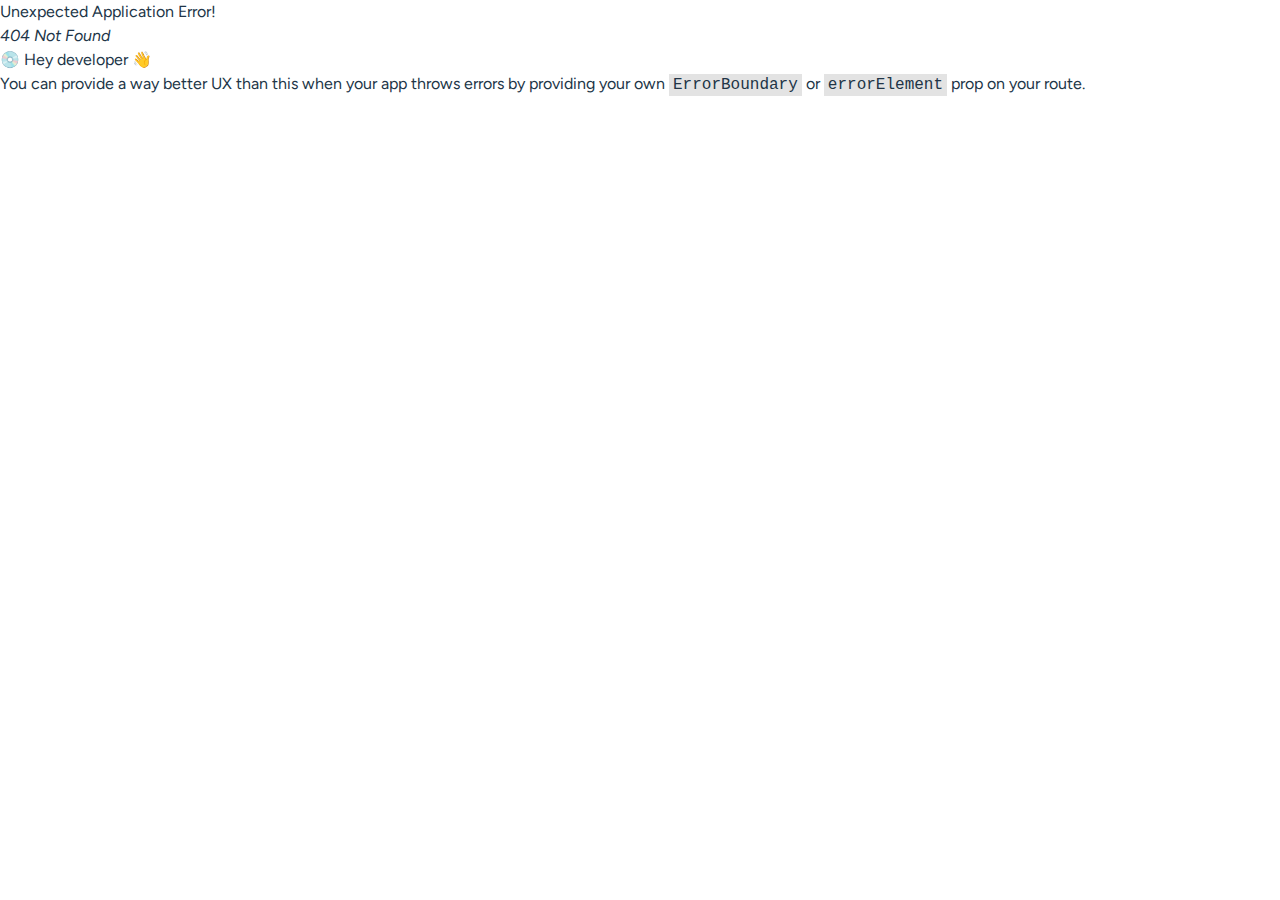
<file: index.html>
<!doctype html>
<html lang="en">
  <head>
    <meta charset="UTF-8" />
    <link rel="icon" type="image/svg+xml" href="/vite.svg" />
    <meta name="viewport" content="width=device-width, initial-scale=1.0" />
    <title>Lumo - Savings calculator</title>
    <script type="module" crossorigin src="/assets/index-B6P911ec.js"></script>
    <link rel="stylesheet" crossorigin href="/assets/index-cNS0hyb7.css">
  </head>
  <body>
    <div id="root"></div>
  </body>
</html>
</file>
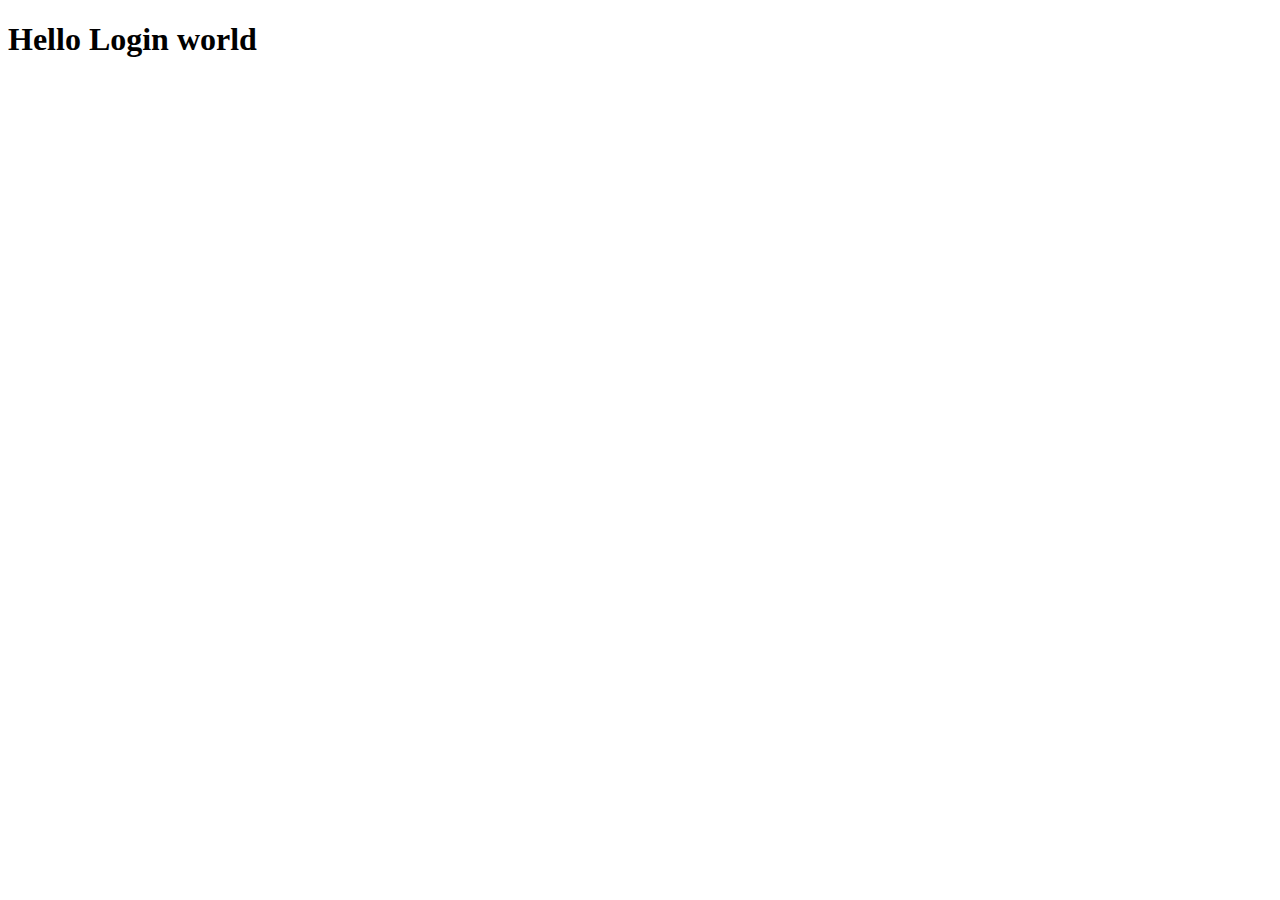
<file: customize-ui.html>
<!DOCTYPE html>
<html lang="en">
  <head>
    <meta charset="UTF-8" />
    <link rel="icon" type="image/svg+xml" href="/vite.svg" />
    <!-- <link href="/customized/login/customize-ui.css" rel="stylesheet" type="text/css" data-preload="true"/> <!-- TODO: Full URL -->
    <!-- <link href="./customize-ui.css" rel="stylesheet" type="text/css" data-preload="true"/> <!-- TODO: REMOVE -->
    <link href="https://agon21.github.io/customize-ui.css" rel="stylesheet" type="text/css" data-preload="true"/> <!-- TODO: REMOVE -->
    <meta name="viewport" content="width=device-width, initial-scale=1.0" />
    <title>Islands Online Transport Services Management System - Login</title>
    <script src="https://code.jquery.com/jquery-3.3.1.min.js"></script>
    <script>
      function makePwdToggler(pwd){
  // Create show-password checkbox
  var checkbox = document.createElement('input');
  checkbox.setAttribute('type', 'checkbox');
  var id = pwd.id + 'toggler';
  checkbox.setAttribute('id', id);

  var label = document.createElement('label');
  label.setAttribute('for', id);
  label.appendChild(document.createTextNode('show password'));

  var div = document.createElement('div');
  div.appendChild(checkbox);
  div.appendChild(label);

  // Add show-password checkbox under password input
  pwd.insertAdjacentElement('afterend', div);

  // Add toggle password callback
  function toggle(){
    if(pwd.type === 'password'){
      pwd.type = 'text';
    } else {
      pwd.type = 'password';
    }
  }
  checkbox.onclick = toggle;
  // For non-mouse usage
  checkbox.onkeydown = toggle;
}

function setupPwdTogglers(){
  var pwdInputs = document.querySelectorAll('input[type=password]');
  for (var i = 0; i < pwdInputs.length; i++) {
    makePwdToggler(pwdInputs[i]);
  }
}

setupPwdTogglers();
    </script>
    <script>
      // Example: Redirect to a different page after login
      $(document).ready(function () {
          console.log("Azure B2C Custom Page Loaded - cc Angel");
      });
    </script>
  </head>
  <body>
    <div id="api" role="main"></div>
    <h1>Hello Login world</h1>
  </body>
</html>
</file>
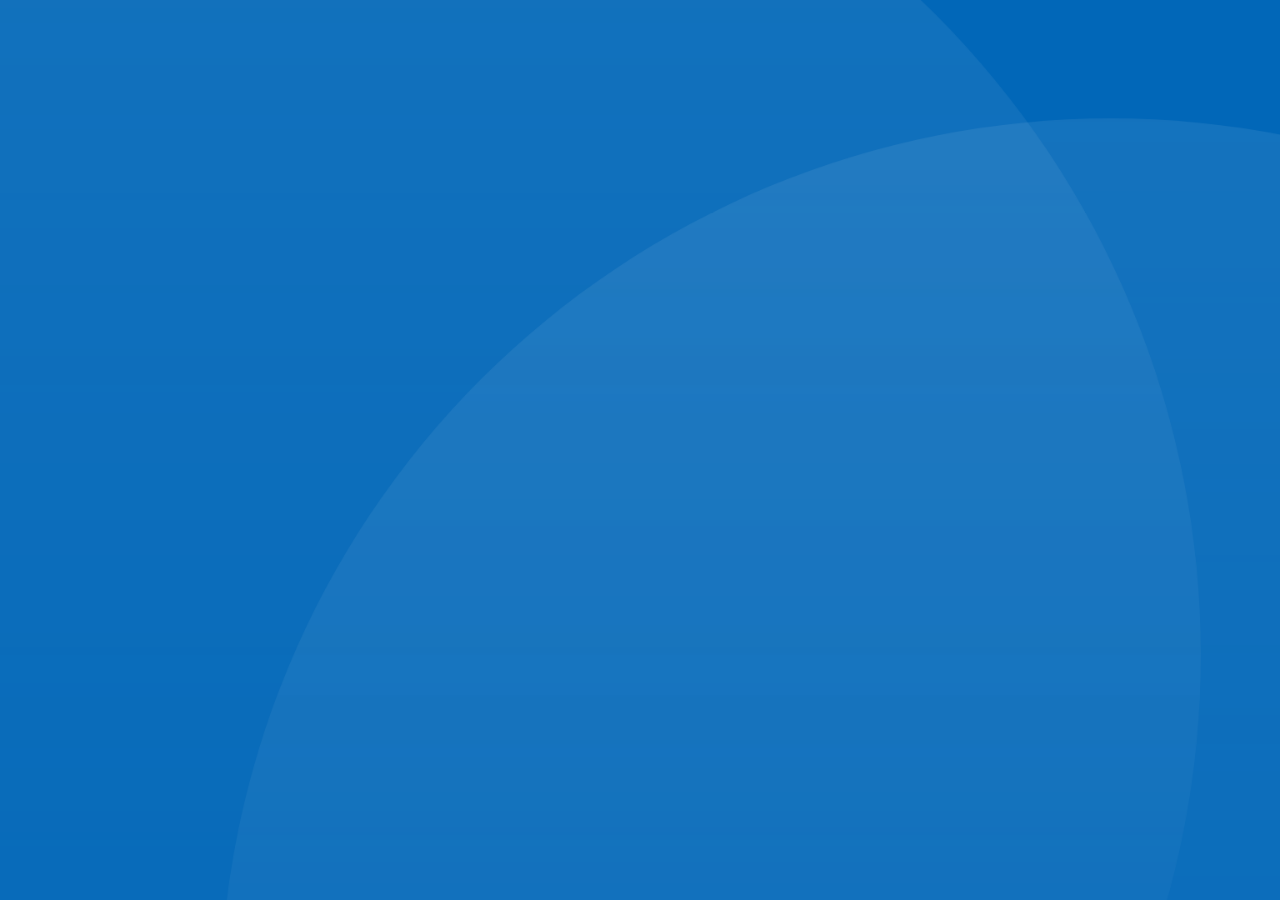
<file: azure-b2c-templates/exception.html>
<!DOCTYPE html>
<html>
<head>
    
    <title>Error</title>

    <meta charset="utf-8" />
    <meta http-equiv="X-UA-Compatible" content="IE=edge">
    <meta name="viewport" content="width=device-width, initial-scale=1">
    <link href="https://ajax.aspnetcdn.com/ajax/bootstrap/3.3.5/css/bootstrap.min.css" rel="stylesheet" type="text/css" />
    <style id="common">
        @font-face {
            font-family: 'SegoeUI';
            src: url(https://agon21.github.io/azure-b2c-templates/src/fonts/segoeui.WOFF);
            font-weight: normal;
        }
        @font-face {
            font-family: 'SegoeUI';
            src: url(https://agon21.github.io/azure-b2c-templates/src/fonts/segoeui_bold.WOFF);
            font-weight: bold;
        }
        #AmazonExchange {
          background-image: url(https://agon21.github.io/azure-b2c-templates/src/idp_logos/colored/amazon.svg);
        }
        #AmazonExchange:hover {
          background-image: url(https://agon21.github.io/azure-b2c-templates/src/idp_logos/white/amazon.svg);
        }
        #FacebookExchange {
          background-image: url(https://agon21.github.io/azure-b2c-templates/src/idp_logos/colored/facebook.svg);
        }
        #FacebookExchange:hover {
          background-image: url(https://agon21.github.io/azure-b2c-templates/src/idp_logos/white/facebook.svg);
        }
        #GitHubExchange {
          background-image: url(https://agon21.github.io/azure-b2c-templates/src/idp_logos/colored/github.svg);
        }
        #GitHubExchange:hover {
          background-image: url(https://agon21.github.io/azure-b2c-templates/src/idp_logos/white/github.svg);
        }
        #AppleExchange,#AppleManagedExchange {
          background-image: url(https://agon21.github.io/azure-b2c-templates/src/idp_logos/colored/apple.svg);
        }
        #AppleExchange:hover,#AppleManagedExchange:hover {
          background-image: url(https://agon21.github.io/azure-b2c-templates/src/idp_logos/white/apple.svg);
        }
        #GoogleExchange {
          background-image: url(https://agon21.github.io/azure-b2c-templates/src/idp_logos/colored/google.svg);
        }
        #GoogleExchange:hover {
          background-image: url(https://agon21.github.io/azure-b2c-templates/src/idp_logos/white/google.svg);
        }
        #LinkedInExchange {
          background-image: url(https://agon21.github.io/azure-b2c-templates/src/idp_logos/colored/linkedin.svg);
        }
        #LinkedInExchange:hover {
          background-image: url(https://agon21.github.io/azure-b2c-templates/src/idp_logos/white/linkedin.svg);
        }
        #MicrosoftAccountExchange {
          background-image: url(https://agon21.github.io/azure-b2c-templates/src/idp_logos/colored/microsoft.svg);
        }
        #MicrosoftAccountExchange:hover {
          background-image: url(https://agon21.github.io/azure-b2c-templates/src/idp_logos/white/microsoft.svg);
        }
        #QQExchange {
          background-image: url(https://agon21.github.io/azure-b2c-templates/src/idp_logos/colored/qq.svg);
        }
        #QQExchange:hover {
          background-image: url(https://agon21.github.io/azure-b2c-templates/src/idp_logos/white/qq.svg);
        }
        #TwitterExchange {
          background-image: url(https://agon21.github.io/azure-b2c-templates/src/idp_logos/colored/twitter.svg);
        }
        #TwitterExchange:hover {
          background-image: url(https://agon21.github.io/azure-b2c-templates/src/idp_logos/white/twitter.svg);
        }
        #WeChatExchange {
          background-image: url(https://agon21.github.io/azure-b2c-templates/src/idp_logos/colored/wechat.svg);
        }
        #WeChatExchange:hover {
          background-image: url(https://agon21.github.io/azure-b2c-templates/src/idp_logos/white/wechat.svg);
        }
        #WeiboExchange {
          background-image: url(https://agon21.github.io/azure-b2c-templates/src/idp_logos/colored/weibo.svg);
        }
        #WeiboExchange:hover {
          background-image: url(https://agon21.github.io/azure-b2c-templates/src/idp_logos/white/weibo.svg);
        }
        .buttons #cancel:before {
            content: url(https://agon21.github.io/azure-b2c-templates/src/images/left-arrow.svg);
        }
    </style>
    <style id="idpselector">
        #SignInWithLogonNameExchange, #SignUpWithLogonEmailExchange, #SignUpWithLogonNameExchange {
            background-image: url(https://agon21.github.io/azure-b2c-templates/src/idp_logos/colored/local.svg);
        }
        #SignInWithLogonNameExchange:hover, #SignUpWithLogonEmailExchange:hover, #SignUpWithLogonNameExchange:hover {
            background-image: url(https://agon21.github.io/azure-b2c-templates/src/idp_logos/white/local.svg);
        }
        #SignUpWithLogonEmailExchange.text-link {
            background-image: none;
            background-color: transparent !important;
        }
        #SignUpWithLogonEmailExchange.text-link:hover {
            background-image: none;
            background-color: transparent !important;
        }
    </style>

    <style>
        /* Following are generated styles via gulp. */
        /* inject: css */
        html{background:0 0}body{font-family:Segoe UI,SegoeUI,"Helvetica Neue",Helvetica,Arial,sans-serif;background-attachment:fixed;background-color:#fff;background-position:center;background-repeat:no-repeat;background-size:cover;text-align:left;font:-apple-system-body}p{margin:0}a:focus{outline:0}input,select{border:1px solid #605e5c}input::placeholder{color:#6a6a6a;opacity:1}img[data-tenant-branding-background=true]{width:100%;height:100%;object-fit:cover;z-index:0;position:fixed;left:0;overflow:hidden;top:0}div[data-tenant-branding-background-color=true]{width:100%;height:100%;position:fixed;z-index:0}.container{text-align:center;width:100%;display:table;height:100vh;padding:0}#api{margin:0 auto}.heading h1{margin-bottom:20px}.col-lg-6{max-width:470px;width:100%;float:none;display:inline-block;vertical-align:top;padding:0}.row{width:100%;margin:0;display:table-cell;vertical-align:middle}ul{padding:0}#simplemodal-container .simplemodal-data{padding:5px 8px;overflow:hidden;background-color:#fff;border-radius:3px;font-style:italic}#LocalAccountSigninEmailExchange,#LocalAccountSigninUsernameExchange,#SignInWithLogonEmailExchange,#SignInWithLogonNameExchange,#SignUpWithLogonEmailExchange,#SignUpWithLogonNameExchange{background-color:#296ec6;background-image:url(none);background-size:10%;background-position-x:95%;background-position-y:50%;background-repeat:no-repeat;border-radius:.5rem;width:100%;width:100%;font-size:1em;margin-left:auto}#LocalAccountSigninEmailExchange:hover,#LocalAccountSigninUsernameExchange:hover,#SignInWithLogonEmailExchange:hover,#SignInWithLogonNameExchange:hover,#SignUpWithLogonEmailExchange:hover,#SignUpWithLogonNameExchange:hover{background-color:#1662c7!important}#AmazonExchange:hover{background-color:#36474f!important}#FacebookExchange:hover{background-color:#3b5595!important}#GitHubExchange:hover{background-color:#0f0f0f!important}#AppleExchange:hover,#AppleManagedExchange:hover{background-color:#0f0f0f!important}#GoogleExchange:hover{background-color:#c64a29!important}#LinkedInExchange:hover{background-color:#0274b3!important}#MicrosoftAccountExchange:hover{background-color:#01a4ef!important}#QQExchange:hover{background-color:#1a97df!important}#TwitterExchange:hover{background-color:#1da1f2!important}#WeChatExchange:hover{background-color:#4cc522!important}#WeiboExchange:hover{background-color:#e81123!important}.buttons button{margin:0 auto;width:60%;height:50px;background-color:#296ec6;border-radius:.5rem;border:none;color:#fff;font-size:1em;margin-top:10px}.buttons button:hover{background-color:#1662c7;border-color:#204d74}.buttons button[aria-disabled=true]{opacity:.3}.buttons button:not([aria-disabled=true]){opacity:1}.buttons #cancel{padding:0;margin-left:auto;background:0 0;border:0;width:inherit;position:absolute;background-color:transparent;top:2px;left:15px;font-size:1em;color:#505050;box-shadow:none;text-align:left}.buttons #cancel:hover{color:#000!important}.buttons #cancel:before{padding:10px;vertical-align:sub;zoom:90%;display:inline-block}#attributeList ul{padding:0}#attributeList ul li{list-style:none;margin:1rem 0}label{font-weight:600}#attributeList ul li label{display:block;text-align:left;float:none}#attributeList ul li.EmailBox label,#attributeList ul li.Password label,#attributeList ul li.TextBox label{display:none!important}#attributeList ul li label[for=country]{float:left;display:inline-block!important;margin-bottom:.5rem}#attributeList ul li label[for=cpiminternal_legalCountry]{float:none;display:block!important;text-align:left;margin-bottom:.5rem}#attributeList ul li label[for=cpiminternal_dateOfBirth]{float:none;text-align:left;display:block!important;margin-bottom:.5rem}#attributeList ul li input{height:50px;width:70%;border-radius:.5rem;text-indent:20px}#attributeList ul li input::-webkit-input-placeholder{text-indent:20px}#attributeList ul li .attrEntry.validate input.invalid,#attributeList ul li .attrEntry.validate input:invalid{border:1px solid #b00}#attributeList ul li .attrEntry .verify{margin-top:2rem;padding-bottom:10px;position:relative}#attributeList ul li .attrEntry .verificationControlContent .buttons{margin-top:2rem;padding-bottom:10px;position:relative}#attributeList ul li .attrEntry .verify .sendButton[id$=ver_but_send]{width:60%;height:50px;background-color:#296ec6;color:#fff;border-radius:.5rem}#attributeList ul li .attrEntry .verificationControlContent .sendCode{width:60%;height:50px;background-color:#296ec6;color:#fff;border-radius:.5rem}#attributeList ul li .attrEntry .verify .sendButton[id$=ver_but_send]:hover{background-color:#1662c7}#attributeList ul li .attrEntry .verificationControlContent .sendCode:hover{background-color:#1662c7}@media screen and (-ms-high-contrast:active){#attributeList ul li .attrEntry .verify button,.buttons #continue{border:1px dashed #fff!important}#attributeList ul li .attrEntry .verify button:hover,.buttons #continue:hover{border:1px solid #fff!important}}#attributeList ul li .attrEntry .verify .verifyButton{width:inherit;padding:0 20px;height:50px;background-color:#296ec6;color:#fff;margin-right:5px;border-radius:.5rem}#attributeList ul li .attrEntry .verificationControlContent .verifyCode{width:inherit;padding:0 20px;height:50px;background-color:#296ec6;color:#fff;margin-right:5px;border-radius:.5rem}#attributeList ul li .attrEntry .verify .verifyButton:hover{background-color:#1662c7}#attributeList ul li .attrEntry .verificationControlContent .verifyCode:hover{background-color:#1662c7}#attributeList ul li .attrEntry .verify .sendButton[id$=ver_but_resend]{width:inherit;padding:0 20px;border:0;font-size:1em;height:50px;right:0;bottom:-38px;background-color:#296ec6;color:#fff;border-radius:.5rem}#attributeList ul li .attrEntry .verificationControlContent .sendNewCode{width:inherit;padding:0 20px;border:0;font-size:1em;height:50px;right:0;bottom:-38px;background-color:#296ec6;color:#fff;border-radius:.5rem}#attributeList ul li .attrEntry .verify .sendButton[id$=ver_but_resend]:hover{background-color:#1662c7}#attributeList ul li .attrEntry .verificationControlContent .sendNewCode:hover{background-color:#1662c7}#attributeList ul li .attrEntry .verify .editButton{border:none;color:#fff;background-color:#296ec6;width:60%;height:50px;border-radius:.5rem}#attributeList ul li .attrEntry .verificationControlContent .changeClaims{border:none;color:#fff;background-color:#296ec6;width:60%;height:50px;border-radius:.5rem}#attributeList ul li .attrEntry .verify .editButton:hover{background-color:#1662c7}#attributeList ul li .attrEntry .verificationControlContent .changeClaims:hover{background-color:#1662c7}#attributeList ul li .attrEntry .verify #email_ver_input_label{display:none!important}#api .working{background:url([data-uri]) no-repeat;height:30px;width:auto;background-position:center bottom}#attributeList ul li .attrEntry .itemLevel{display:none}input[type=email],input[type=password],input[type=text]{-webkit-appearance:none}#attributeList ul li .attrEntry .dropdown_single{height:45px;border-radius:.5rem;width:100%;padding-left:15px}#attributeList ul li .attrEntry div#cpiminternal_dateOfBirth.date{display:table;width:100%}#attributeList ul li .attrEntry div#cpiminternal_dateOfBirth.date select{border-radius:.5rem;display:inline-block;height:50px;padding-left:15px}#attributeList ul li .attrEntry div#cpiminternal_dateOfBirth select#cpiminternal_dateOfBirth_day.day{margin-right:3%;width:23%}#attributeList ul li .attrEntry div#cpiminternal_dateOfBirth select#cpiminternal_dateOfBirth_month.month{margin-right:3%;width:38%}#attributeList ul li .attrEntry div#cpiminternal_dateOfBirth select#cpiminternal_dateOfBirth_year.year{width:33%}#attributeList ul li .helpLink{display:none}#attributeVerification .buttons{margin-top:30px}@media screen and (max-width:100%){.row .panel-default .panel-body{margin-top:40px}.row .panel-default .panel-body .branding img{display:block;height:80px;width:auto;margin:0 auto}.row .panel-default .panel-body .branding h1{display:none}.row .panel-default .panel-body h3{font-size:1.5em;margin-top:15px}#attributeVerification #attributeList ul li input{width:60%;height:40px;border-radius:.5rem;border:1px solid #605e5c;text-indent:10px}#attributeVerification #attributeList ul li input::-webkit-input-placeholder{text-indent:10px}#attributeVerification #attributeList ul li #email{width:65%;float:left;position:relative;z-index:2}#attributeVerification #attributeList ul li #email_ver_but_verify{background:0 0;border:0;color:#496ad8;font-size:1em;position:relative;right:0;top:60px;font-size:1.1em;width:auto;z-index:1;height:20px}#attributeVerification #attributeList ul li #email_ver_input{min-width:50%;width:60%;float:left}#attributeVerification #attributeList ul li #email_ver_but_resend{top:10px;font-size:1.1em;height:20px}#attributeVerification #attributeList ul li .attrEntry #email{height:40px}#attributeVerification #attributeList ul li .attrEntry .verify #email_ver_but_send:after{content:" Verify";font-size:1.1em;font-style:bold;margin-left:40%}#attributeVerification #attributeList ul li .attrEntry .verify #email_ver_but_send{height:40px;width:auto;float:right;overflow:hidden;text-indent:-200px}#attributeVerification #attributeList ul li .attrEntry .verify #email_ver_but_edit{margin-bottom:15px;border:none;color:#fff;background-color:#496ad8;border-radius:.5rem;font-size:1em;box-shadow:0 0 40px 2px #dae1f7;width:30%;height:40px;overflow:hidden;padding-top:6px;margin-left:40%}#attributeVerification #attributeList ul li .attrEntry .verify:after{content:" ";display:block;clear:both}#attributeVerification #attributeList #verifying_blurb{margin-top:15px}#attributeVerification .buttons #continue{height:40px}#attributeVerification .buttons #cancel{font-size:1em;left:40%}}.panel,.panel_layout,.panel_layout_row,body,html{height:100%}@media only screen and (max-width:600px){img[data-tenant-branding-background=true]{display:none}.container{background-color:#fff}.container .row .panel-default{border-radius:0;border:none;box-shadow:none}}
        /* endinject */
    </style>
    
    
    <style>
        /* Following are generated styles via gulp. */
        /* inject: css */
        .error-page-help,.error-page-messagedetails,body{font-family:wf_segoe-ui_normal,"Segoe UI","Segoe WP",Tahoma,Arial,sans-serif}body{margin:0;padding:0;font-weight:400}a,h2{font-weight:700}img{border:0;height:70px}h2{font-size:1.1em;padding-bottom:3px;text-align:justify}a{text-decoration:none;color:#696969}a:visited{font-weight:400}a:hover{text-decoration:underline}.error-page{margin:110px 0 0 80px;position:relative}.error-page-content{top:110px;width:400px;color:#000}#api{height:100%}.error-page-image{position:absolute;top:0;left:320px}.error-page-help{font-weight:400;font-size:16px;margin-bottom:50px;text-align:justify}.error-page-messagedetails{font-weight:300;font-size:12px;margin-bottom:21px;text-align:justify}.error-body{position:absolute;top:750px;left:16px;right:16px}.api_container div{padding-bottom:0}.panel,.panel_layout,.panel_layout_row,body,html{margin:auto}
        /* endinject */
    </style>
</head>
<body>
    <div id="background_branding_container" data-tenant-branding-background-color="true">
      <img data-tenant-branding-background="true" src="https://agon21.github.io/azure-b2c-templates/src/backgrounds/1-1.png" alt="Illustration"/>
    </div>
    <div class="container  self_asserted_container " role="presentation">
        <div class="row">
            <div class="col-lg-6">
                <div class="panel panel-default">
                    <div class="panel-body">
                        <img class="companyLogo" data-tenant-branding-logo="true" src="https://agon21.github.io/azure-b2c-templates/src/images/logo.svg" alt="Company Logo">
                        <div id="api" role="main">
                        </div>
                    </div>
                </div>
            </div>
        </div>
    </div>
</body>
</html>
</file>
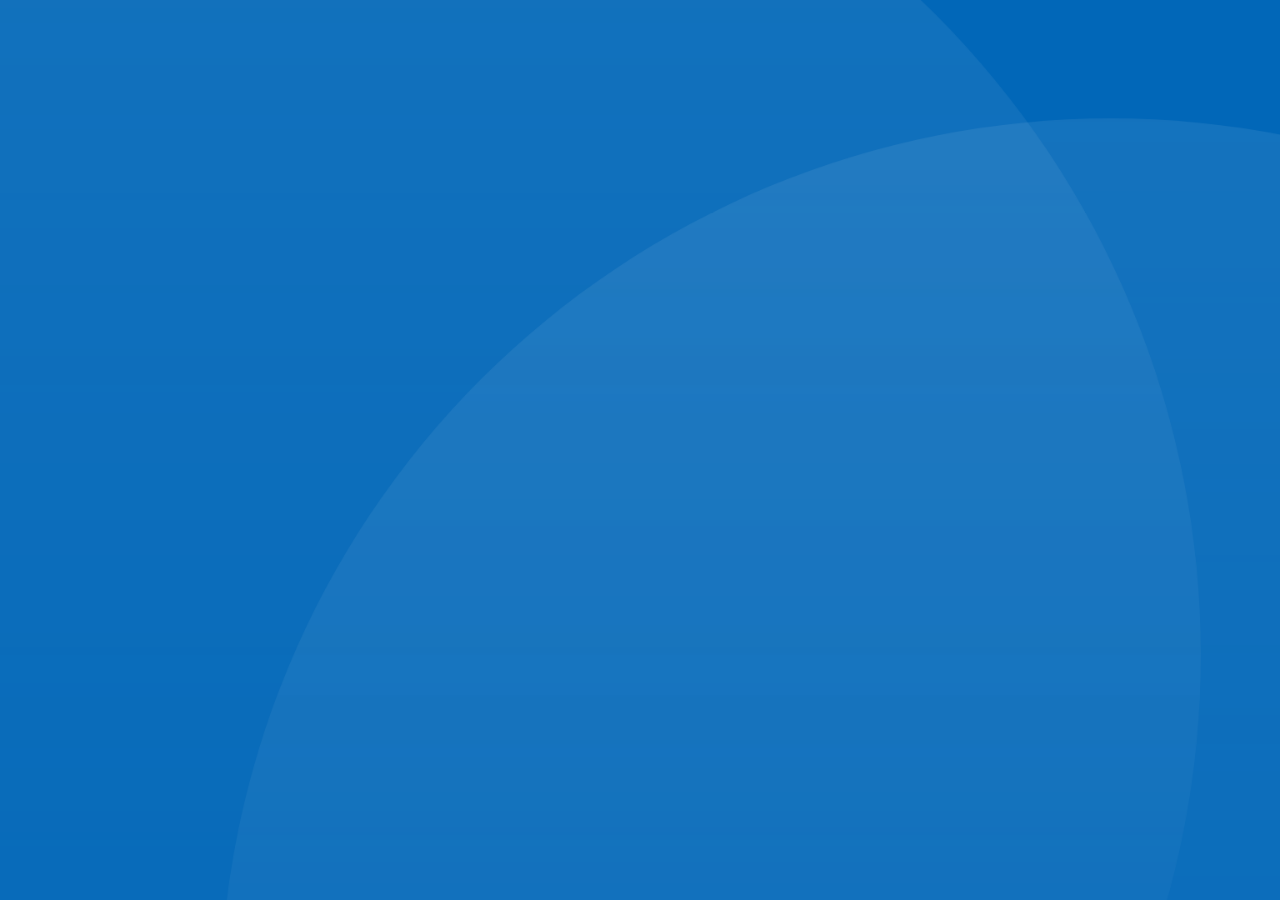
<file: azure-b2c-templates/idpSelector.html>
<!DOCTYPE html>
<html>
<head>
    
    <title>Choose your account</title>

    <meta charset="utf-8" />
    <meta http-equiv="X-UA-Compatible" content="IE=edge">
    <meta name="viewport" content="width=device-width, initial-scale=1">
    <link href="https://ajax.aspnetcdn.com/ajax/bootstrap/3.3.5/css/bootstrap.min.css" rel="stylesheet" type="text/css" />
    <style id="common">
        @font-face {
            font-family: 'SegoeUI';
            src: url(https://agon21.github.io/azure-b2c-templates/src/fonts/segoeui.WOFF);
            font-weight: normal;
        }
        @font-face {
            font-family: 'SegoeUI';
            src: url(https://agon21.github.io/azure-b2c-templates/src/fonts/segoeui_bold.WOFF);
            font-weight: bold;
        }
        #AmazonExchange {
          background-image: url(https://agon21.github.io/azure-b2c-templates/src/idp_logos/colored/amazon.svg);
        }
        #AmazonExchange:hover {
          background-image: url(https://agon21.github.io/azure-b2c-templates/src/idp_logos/white/amazon.svg);
        }
        #FacebookExchange {
          background-image: url(https://agon21.github.io/azure-b2c-templates/src/idp_logos/colored/facebook.svg);
        }
        #FacebookExchange:hover {
          background-image: url(https://agon21.github.io/azure-b2c-templates/src/idp_logos/white/facebook.svg);
        }
        #GitHubExchange {
          background-image: url(https://agon21.github.io/azure-b2c-templates/src/idp_logos/colored/github.svg);
        }
        #GitHubExchange:hover {
          background-image: url(https://agon21.github.io/azure-b2c-templates/src/idp_logos/white/github.svg);
        }
        #AppleExchange,#AppleManagedExchange {
          background-image: url(https://agon21.github.io/azure-b2c-templates/src/idp_logos/colored/apple.svg);
        }
        #AppleExchange:hover,#AppleManagedExchange:hover {
          background-image: url(https://agon21.github.io/azure-b2c-templates/src/idp_logos/white/apple.svg);
        }
        #GoogleExchange {
          background-image: url(https://agon21.github.io/azure-b2c-templates/src/idp_logos/colored/google.svg);
        }
        #GoogleExchange:hover {
          background-image: url(https://agon21.github.io/azure-b2c-templates/src/idp_logos/white/google.svg);
        }
        #LinkedInExchange {
          background-image: url(https://agon21.github.io/azure-b2c-templates/src/idp_logos/colored/linkedin.svg);
        }
        #LinkedInExchange:hover {
          background-image: url(https://agon21.github.io/azure-b2c-templates/src/idp_logos/white/linkedin.svg);
        }
        #MicrosoftAccountExchange {
          background-image: url(https://agon21.github.io/azure-b2c-templates/src/idp_logos/colored/microsoft.svg);
        }
        #MicrosoftAccountExchange:hover {
          background-image: url(https://agon21.github.io/azure-b2c-templates/src/idp_logos/white/microsoft.svg);
        }
        #QQExchange {
          background-image: url(https://agon21.github.io/azure-b2c-templates/src/idp_logos/colored/qq.svg);
        }
        #QQExchange:hover {
          background-image: url(https://agon21.github.io/azure-b2c-templates/src/idp_logos/white/qq.svg);
        }
        #TwitterExchange {
          background-image: url(https://agon21.github.io/azure-b2c-templates/src/idp_logos/colored/twitter.svg);
        }
        #TwitterExchange:hover {
          background-image: url(https://agon21.github.io/azure-b2c-templates/src/idp_logos/white/twitter.svg);
        }
        #WeChatExchange {
          background-image: url(https://agon21.github.io/azure-b2c-templates/src/idp_logos/colored/wechat.svg);
        }
        #WeChatExchange:hover {
          background-image: url(https://agon21.github.io/azure-b2c-templates/src/idp_logos/white/wechat.svg);
        }
        #WeiboExchange {
          background-image: url(https://agon21.github.io/azure-b2c-templates/src/idp_logos/colored/weibo.svg);
        }
        #WeiboExchange:hover {
          background-image: url(https://agon21.github.io/azure-b2c-templates/src/idp_logos/white/weibo.svg);
        }
        .buttons #cancel:before {
            content: url(https://agon21.github.io/azure-b2c-templates/src/images/left-arrow.svg);
        }
    </style>
    <style id="idpselector">
        #SignInWithLogonNameExchange, #SignUpWithLogonEmailExchange, #SignUpWithLogonNameExchange {
            background-image: url(https://agon21.github.io/azure-b2c-templates/src/idp_logos/colored/local.svg);
        }
        #SignInWithLogonNameExchange:hover, #SignUpWithLogonEmailExchange:hover, #SignUpWithLogonNameExchange:hover {
            background-image: url(https://agon21.github.io/azure-b2c-templates/src/idp_logos/white/local.svg);
        }
        #SignUpWithLogonEmailExchange.text-link {
            background-image: none;
            background-color: transparent !important;
        }
        #SignUpWithLogonEmailExchange.text-link:hover {
            background-image: none;
            background-color: transparent !important;
        }
    </style>

    <style>
        /* Following are generated styles via gulp. */
        /* inject: css */
        html{background:0 0}body{font-family:Segoe UI,SegoeUI,"Helvetica Neue",Helvetica,Arial,sans-serif;background-attachment:fixed;background-color:#fff;background-position:center;background-repeat:no-repeat;background-size:cover;text-align:left;font:-apple-system-body}p{margin:0}a:focus{outline:0}input,select{border:1px solid #605e5c}input::placeholder{color:#6a6a6a;opacity:1}img[data-tenant-branding-background=true]{width:100%;height:100%;object-fit:cover;z-index:0;position:fixed;left:0;overflow:hidden;top:0}div[data-tenant-branding-background-color=true]{width:100%;height:100%;position:fixed;z-index:0}.container{text-align:center;width:100%;display:table;height:100vh;padding:0}#api{margin:0 auto}.heading h1{margin-bottom:20px}.col-lg-6{max-width:470px;width:100%;float:none;display:inline-block;vertical-align:top;padding:0}.row{width:100%;margin:0;display:table-cell;vertical-align:middle}ul{padding:0}#simplemodal-container .simplemodal-data{padding:5px 8px;overflow:hidden;background-color:#fff;border-radius:3px;font-style:italic}#LocalAccountSigninEmailExchange,#LocalAccountSigninUsernameExchange,#SignInWithLogonEmailExchange,#SignInWithLogonNameExchange,#SignUpWithLogonEmailExchange,#SignUpWithLogonNameExchange{background-color:#296ec6;background-image:url(none);background-size:10%;background-position-x:95%;background-position-y:50%;background-repeat:no-repeat;border-radius:.5rem;width:100%;width:100%;font-size:1em;margin-left:auto}#LocalAccountSigninEmailExchange:hover,#LocalAccountSigninUsernameExchange:hover,#SignInWithLogonEmailExchange:hover,#SignInWithLogonNameExchange:hover,#SignUpWithLogonEmailExchange:hover,#SignUpWithLogonNameExchange:hover{background-color:#1662c7!important}#AmazonExchange:hover{background-color:#36474f!important}#FacebookExchange:hover{background-color:#3b5595!important}#GitHubExchange:hover{background-color:#0f0f0f!important}#AppleExchange:hover,#AppleManagedExchange:hover{background-color:#0f0f0f!important}#GoogleExchange:hover{background-color:#c64a29!important}#LinkedInExchange:hover{background-color:#0274b3!important}#MicrosoftAccountExchange:hover{background-color:#01a4ef!important}#QQExchange:hover{background-color:#1a97df!important}#TwitterExchange:hover{background-color:#1da1f2!important}#WeChatExchange:hover{background-color:#4cc522!important}#WeiboExchange:hover{background-color:#e81123!important}.buttons button{margin:0 auto;width:60%;height:50px;background-color:#296ec6;border-radius:.5rem;border:none;color:#fff;font-size:1em;margin-top:10px}.buttons button:hover{background-color:#1662c7;border-color:#204d74}.buttons button[aria-disabled=true]{opacity:.3}.buttons button:not([aria-disabled=true]){opacity:1}.buttons #cancel{padding:0;margin-left:auto;background:0 0;border:0;width:inherit;position:absolute;background-color:transparent;top:2px;left:15px;font-size:1em;color:#505050;box-shadow:none;text-align:left}.buttons #cancel:hover{color:#000!important}.buttons #cancel:before{padding:10px;vertical-align:sub;zoom:90%;display:inline-block}#attributeList ul{padding:0}#attributeList ul li{list-style:none;margin:1rem 0}label{font-weight:600}#attributeList ul li label{display:block;text-align:left;float:none}#attributeList ul li.EmailBox label,#attributeList ul li.Password label,#attributeList ul li.TextBox label{display:none!important}#attributeList ul li label[for=country]{float:left;display:inline-block!important;margin-bottom:.5rem}#attributeList ul li label[for=cpiminternal_legalCountry]{float:none;display:block!important;text-align:left;margin-bottom:.5rem}#attributeList ul li label[for=cpiminternal_dateOfBirth]{float:none;text-align:left;display:block!important;margin-bottom:.5rem}#attributeList ul li input{height:50px;width:70%;border-radius:.5rem;text-indent:20px}#attributeList ul li input::-webkit-input-placeholder{text-indent:20px}#attributeList ul li .attrEntry.validate input.invalid,#attributeList ul li .attrEntry.validate input:invalid{border:1px solid #b00}#attributeList ul li .attrEntry .verify{margin-top:2rem;padding-bottom:10px;position:relative}#attributeList ul li .attrEntry .verificationControlContent .buttons{margin-top:2rem;padding-bottom:10px;position:relative}#attributeList ul li .attrEntry .verify .sendButton[id$=ver_but_send]{width:60%;height:50px;background-color:#296ec6;color:#fff;border-radius:.5rem}#attributeList ul li .attrEntry .verificationControlContent .sendCode{width:60%;height:50px;background-color:#296ec6;color:#fff;border-radius:.5rem}#attributeList ul li .attrEntry .verify .sendButton[id$=ver_but_send]:hover{background-color:#1662c7}#attributeList ul li .attrEntry .verificationControlContent .sendCode:hover{background-color:#1662c7}@media screen and (-ms-high-contrast:active){#attributeList ul li .attrEntry .verify button,.buttons #continue{border:1px dashed #fff!important}#attributeList ul li .attrEntry .verify button:hover,.buttons #continue:hover{border:1px solid #fff!important}}#attributeList ul li .attrEntry .verify .verifyButton{width:inherit;padding:0 20px;height:50px;background-color:#296ec6;color:#fff;margin-right:5px;border-radius:.5rem}#attributeList ul li .attrEntry .verificationControlContent .verifyCode{width:inherit;padding:0 20px;height:50px;background-color:#296ec6;color:#fff;margin-right:5px;border-radius:.5rem}#attributeList ul li .attrEntry .verify .verifyButton:hover{background-color:#1662c7}#attributeList ul li .attrEntry .verificationControlContent .verifyCode:hover{background-color:#1662c7}#attributeList ul li .attrEntry .verify .sendButton[id$=ver_but_resend]{width:inherit;padding:0 20px;border:0;font-size:1em;height:50px;right:0;bottom:-38px;background-color:#296ec6;color:#fff;border-radius:.5rem}#attributeList ul li .attrEntry .verificationControlContent .sendNewCode{width:inherit;padding:0 20px;border:0;font-size:1em;height:50px;right:0;bottom:-38px;background-color:#296ec6;color:#fff;border-radius:.5rem}#attributeList ul li .attrEntry .verify .sendButton[id$=ver_but_resend]:hover{background-color:#1662c7}#attributeList ul li .attrEntry .verificationControlContent .sendNewCode:hover{background-color:#1662c7}#attributeList ul li .attrEntry .verify .editButton{border:none;color:#fff;background-color:#296ec6;width:60%;height:50px;border-radius:.5rem}#attributeList ul li .attrEntry .verificationControlContent .changeClaims{border:none;color:#fff;background-color:#296ec6;width:60%;height:50px;border-radius:.5rem}#attributeList ul li .attrEntry .verify .editButton:hover{background-color:#1662c7}#attributeList ul li .attrEntry .verificationControlContent .changeClaims:hover{background-color:#1662c7}#attributeList ul li .attrEntry .verify #email_ver_input_label{display:none!important}#api .working{background:url([data-uri]) no-repeat;height:30px;width:auto;background-position:center bottom}#attributeList ul li .attrEntry .itemLevel{display:none}input[type=email],input[type=password],input[type=text]{-webkit-appearance:none}#attributeList ul li .attrEntry .dropdown_single{height:45px;border-radius:.5rem;width:100%;padding-left:15px}#attributeList ul li .attrEntry div#cpiminternal_dateOfBirth.date{display:table;width:100%}#attributeList ul li .attrEntry div#cpiminternal_dateOfBirth.date select{border-radius:.5rem;display:inline-block;height:50px;padding-left:15px}#attributeList ul li .attrEntry div#cpiminternal_dateOfBirth select#cpiminternal_dateOfBirth_day.day{margin-right:3%;width:23%}#attributeList ul li .attrEntry div#cpiminternal_dateOfBirth select#cpiminternal_dateOfBirth_month.month{margin-right:3%;width:38%}#attributeList ul li .attrEntry div#cpiminternal_dateOfBirth select#cpiminternal_dateOfBirth_year.year{width:33%}#attributeList ul li .helpLink{display:none}#attributeVerification .buttons{margin-top:30px}@media screen and (max-width:100%){.row .panel-default .panel-body{margin-top:40px}.row .panel-default .panel-body .branding img{display:block;height:80px;width:auto;margin:0 auto}.row .panel-default .panel-body .branding h1{display:none}.row .panel-default .panel-body h3{font-size:1.5em;margin-top:15px}#attributeVerification #attributeList ul li input{width:60%;height:40px;border-radius:.5rem;border:1px solid #605e5c;text-indent:10px}#attributeVerification #attributeList ul li input::-webkit-input-placeholder{text-indent:10px}#attributeVerification #attributeList ul li #email{width:65%;float:left;position:relative;z-index:2}#attributeVerification #attributeList ul li #email_ver_but_verify{background:0 0;border:0;color:#496ad8;font-size:1em;position:relative;right:0;top:60px;font-size:1.1em;width:auto;z-index:1;height:20px}#attributeVerification #attributeList ul li #email_ver_input{min-width:50%;width:60%;float:left}#attributeVerification #attributeList ul li #email_ver_but_resend{top:10px;font-size:1.1em;height:20px}#attributeVerification #attributeList ul li .attrEntry #email{height:40px}#attributeVerification #attributeList ul li .attrEntry .verify #email_ver_but_send:after{content:" Verify";font-size:1.1em;font-style:bold;margin-left:40%}#attributeVerification #attributeList ul li .attrEntry .verify #email_ver_but_send{height:40px;width:auto;float:right;overflow:hidden;text-indent:-200px}#attributeVerification #attributeList ul li .attrEntry .verify #email_ver_but_edit{margin-bottom:15px;border:none;color:#fff;background-color:#496ad8;border-radius:.5rem;font-size:1em;box-shadow:0 0 40px 2px #dae1f7;width:30%;height:40px;overflow:hidden;padding-top:6px;margin-left:40%}#attributeVerification #attributeList ul li .attrEntry .verify:after{content:" ";display:block;clear:both}#attributeVerification #attributeList #verifying_blurb{margin-top:15px}#attributeVerification .buttons #continue{height:40px}#attributeVerification .buttons #cancel{font-size:1em;left:40%}}.panel,.panel_layout,.panel_layout_row,body,html{height:100%}@media only screen and (max-width:600px){img[data-tenant-branding-background=true]{display:none}.container{background-color:#fff}.container .row .panel-default{border-radius:0;border:none;box-shadow:none}}
        /* endinject */
    </style>
    
    
    
    <style>
        /* Following are generated styles via gulp. */
        /* inject: css */
        .unified_container .row .panel-default{padding:40px 30px;margin-top:auto;margin-bottom:auto;height:100%;background-color:#fff}.unified_container .row .panel-default .panel-body{max-width:380px;width:auto;margin:0 auto;padding:0}.unified_container .row .panel-default .panel-body .companyName{font-size:1.5em;margin-bottom:45px}.unified_container .row .panel-default .panel-body .companyLogo{display:block}.unified_container .row .panel-default .panel-body img{max-width:100%;width:auto;height:70px;margin:0 auto;display:block}.unified_container .row .panel-default .panel-body h3{font-size:1.5em;display:none}.unified_container .row .panel-default #api{display:table;margin:0;width:100%}.unified_container .row .panel-default #api .intro{display:block;text-align:left}.unified_container .row .panel-default #api .intro h2{font-size:20px}.unified_container .row .panel-default #api .divider{display:none}.unified_container .row .panel-default #api .localAccount{top:10px;width:100%}.unified_container .row .panel-default #api .localAccount .intro h2{font-size:20px}.unified_container .row .panel-default #api .localAccount .error{color:#b00;text-align:left}.unified_container .row .panel-default #api .localAccount .entry .buttons{margin:0 0 23px 0;text-align:left}.unified_container .row .panel-default #api .localAccount .entry .buttons button{background-image:none;background-color:#296ec6;border:none;border-radius:.5rem;cursor:pointer;display:inline-block;font-size:1em;font-weight:400;height:inherit;line-height:1.3333333;margin-top:2rem;margin-right:0;margin-bottom:1.2rem;margin-left:0;padding:10px 16px;text-align:center;touch-action:manipulation;user-select:none;vertical-align:middle;white-space:nowrap;width:inherit;-moz-user-select:none;-ms-touch-action:manipulation;-ms-user-select:none;-webkit-user-select:none;color:#fff;width:63%;box-shadow:0 0 30px 0 #dae1f7}@media screen and (-ms-high-contrast:active){.unified_container .row .panel-default #api .accountButton,.unified_container .row .panel-default #api .localAccount .entry .buttons button{border:1px dashed #fff}.unified_container .row .panel-default #api .accountButton:hover,.unified_container .row .panel-default #api .localAccount .entry .buttons button:hover{border:1px solid #fff}}.unified_container .row .panel-default #api .localAccount .entry .buttons button:focus,.unified_container .row .panel-default #api .localAccount .entry .buttons button:hover{-moz-box-shadow:none;-webkit-box-shadow:none;box-shadow:none;background-color:#1662c7;color:#fff}.unified_container .row .panel-default #api .localAccount .entry .entry-item{position:relative;width:100%;padding-top:6px;padding-bottom:6px;display:block}.unified_container .row .panel-default #api .localAccount .entry .entry-item label{display:none}.unified_container .row .panel-default #api .localAccount .entry .entry-item input:focus{border:2px solid #000}.unified_container .row .panel-default #api .localAccount .entry .entry-item input{outline:0;background-color:#fff!important;background-image:none!important;border-radius:.5rem!important;color:#555;display:inline-block;font-size:1em;height:50px;line-height:1.42857143;padding:6px 20px;transition:border-color ease-in-out .15s,box-shadow ease-in-out .15s!important;width:100%!important;-o-transition:border-color ease-in-out .15s,box-shadow ease-in-out .15s!important;-webkit-transition:border-color ease-in-out .15s,-webkit-box-shadow ease-in-out .15s!important}.unified_container .row .panel-default #api .localAccount .entry .entry-item #password{margin-bottom:20px}.unified_container .row .panel-default #api .localAccount .entry .entry-item .password-label{text-align:left;height:0;left:0;width:100%}.forgot-password{text-align:left}.forgot-password.center-height{position:absolute;bottom:0;clear:right;cursor:pointer;text-align:right}@keyframes slideInFromRight{0%{opacity:0;transform:translateX(50%)}100%{opacity:1;transform:translateX(0)}}.unified_container .row .panel-default #api .localAccount .entry .entry-item .password-label #forgotPassword{position:absolute;bottom:0;clear:right;cursor:pointer;text-align:right}.unified_container .row .panel-default #api .localAccount .rememberMe{margin-top:-2rem;text-align:right;margin-left:59%;position:relative;width:15rem}.unified_container .row .panel-default #api .localAccount .rememberMe.align-to-left{margin-top:.5rem;text-align:left;margin-left:0;width:100%}.working{display:none}.unified_container .row .panel-default #api .claims-provider-list-text-links p,.unified_container .row .panel-default #api .localAccount .create p{text-align:left;margin-top:-3rem;margin-bottom:3rem}.unified_container .row .panel-default #api .localAccount .create #createAccount{border-radius:.5rem;display:inline-block;font-size:1em;font-weight:400;height:inherit;line-height:1.3333333;padding:10px 16px;text-align:center;touch-action:manipulation;user-select:none;white-space:nowrap;-moz-user-select:none;-ms-touch-action:manipulation;-ms-user-select:none;-webkit-user-select:none;width:auto;margin-top:-3rem;cursor:pointer;animation:.5s ease-out 0s 1 slideInFromRight}.unified_container .row .panel-default #api .social{display:table-footer-group;position:relative;top:1px;width:auto}.unified_container .row .panel-default #api .accountButton{background-size:10% 70%;background-position-x:3%;background-position-y:50%;background-repeat:no-repeat;display:block;font-size:16px;height:45px;width:100%;margin-left:auto;overflow:hidden;padding:0 50px;max-width:380px;border:1px solid #605e5c;background-color:#fff;-moz-border-radius:.5rem;-webkit-border-radius:.5rem;border-radius:.5rem;margin-top:10px}.unified_container .row .panel-default #api .accountButton:hover{color:#fff;background-color:#1662c7}.claims-provider-list-text-links-bottom-under-form{text-align:left}@media (max-width:100%){.unified_container .row .panel-default{margin-top:auto;margin-bottom:auto;height:550px}.unified_container .row .panel-default .panel-body{padding:5rem 3rem;margin-top:20px}.unified_container .row .panel-default .panel-body .companyName{display:none}.unified_container .row .panel-default .panel-body .companyLogo{display:block}.unified_container .row .panel-default .panel-body h3{display:block}.unified_container .row .panel-default .panel-body #api{width:auto}.unified_container .row .panel-default .panel-body #api .social{top:370px;width:auto}.unified_container .row .panel-default .panel-body #api .social .options .accountButton{height:40px}.unified_container .row .panel-default .panel-body #api .social .options #FacebookExchange{background-size:12px;background-position:50% 75%;margin-bottom:10px}.unified_container .row .panel-default .panel-body #api .social .options #GoogleExchange{background-size:20px;background-position:50% 75%;margin-bottom:10px}.unified_container .row .panel-default .panel-body #api .social .options #TwitterExchange{background-size:20px;background-position-x:56px;background-position-y:14px;margin-bottom:10px}.unified_container .row .panel-default .panel-body #api .localAccount{top:20px}.unified_container .row .panel-default .panel-body #api .localAccount .entry .entry-item{display:block;width:100%;margin-bottom:10px}.unified_container .row .panel-default .panel-body #api .localAccount .entry .entry-item .password-label{top:145px}.unified_container .row .panel-default .panel-body #api .localAccount .entry .entry-item #logonIdentifier{height:40px}.unified_container .row .panel-default .panel-body #api .localAccount .entry .entry-item #password{height:40px}.unified_container .row .panel-default .panel-body #api .localAccount .entry .entry-item:nth-child(2){width:auto;float:left}.unified_container .row .panel-default .panel-body #api .localAccount .entry .buttons #next{width:auto;text-indent:-4px;height:40px;line-height:0;position:relative;bottom:5px;left:8px}}@media screen and (max-width:320px){.unified_container .row .panel-default #api .localAccount .rememberMe{margin-top:1.75rem;text-align:left;margin-left:0;width:100%}.unified_container .row .panel-default #api .localAccount .entry .entry-item .password-label #forgotPassword{bottom:-1rem}.forgot-password.center-height{top:0;right:12rem;position:relative}}
        #simplemodal-overlay{background:#000}#simplemodal-container{background:#fff;padding:30px 20px 20px;text-align:left;-webkit-box-shadow:0 0 30px 2px rgba(0,0,0,.5);-moz-box-shadow:0 0 30px 2px rgba(0,0,0,.5);box-shadow:0 0 30px 2px rgba(0,0,0,.5);overflow:hidden}#simplemodal-container h2{font-family:Arial,Helvetica,sans-serif;color:#1c5b96;font-size:20px;line-height:26px;margin-bottom:10px}#simplemodal-container h1{margin-bottom:20px}body{margin:0;padding:0;text-align:center}.container.unified_container .row .panel.panel-default .panel-body{padding:3rem 1rem}#api ul li{display:block;list-style-type:none}#api .intro{margin-left:auto;margin-right:auto}#api .intro p{text-align:left;font-size:1.5em;margin:auto}table{width:40%;margin:auto}.alert-modal{display:none}button.accountButton{background-size:10% 70%;background-position-x:3%;background-position-y:50%;background-repeat:no-repeat;border-radius:.5rem;width:100%;font-size:1em;cursor:pointer;margin-left:auto;margin-bottom:0;white-space:normal;border:1px solid #605e5c;-moz-border-radius:.5rem;-webkit-border-radius:.5rem;border-radius:.5rem}button.accountButton:hover{color:#fff}#SignInWithLogonNameExchange{background-color:#fff;background-size:10%;background-position-x:2%;background-position-y:50%;color:#296ec6;border-color:#296ec6;border-width:thin;border-style:solid;background-repeat:no-repeat;border-radius:.5rem;width:100%;font-size:1em;margin-left:auto}#SignInWithLogonNameExchange:hover{background-color:#fff}
        /* endinject */
    </style>

</head>
<body>
    <div id="background_branding_container" data-tenant-branding-background-color="true">
      <img data-tenant-branding-background="true" src="https://agon21.github.io/azure-b2c-templates/src/backgrounds/1-1.png" alt="Illustration"/>
    </div>
    <div class="container  unified_container " role="presentation">
        <div class="row">
            <div class="col-lg-6">
                <div class="panel panel-default">
                    <div class="panel-body">
                        <img class="companyLogo" data-tenant-branding-logo="true" src="https://agon21.github.io/azure-b2c-templates/src/images/logo.svg" alt="Company Logo">
                        <div id="api" role="main">
                        </div>
                    </div>
                </div>
            </div>
        </div>
    </div>
</body>
</html>
</file>
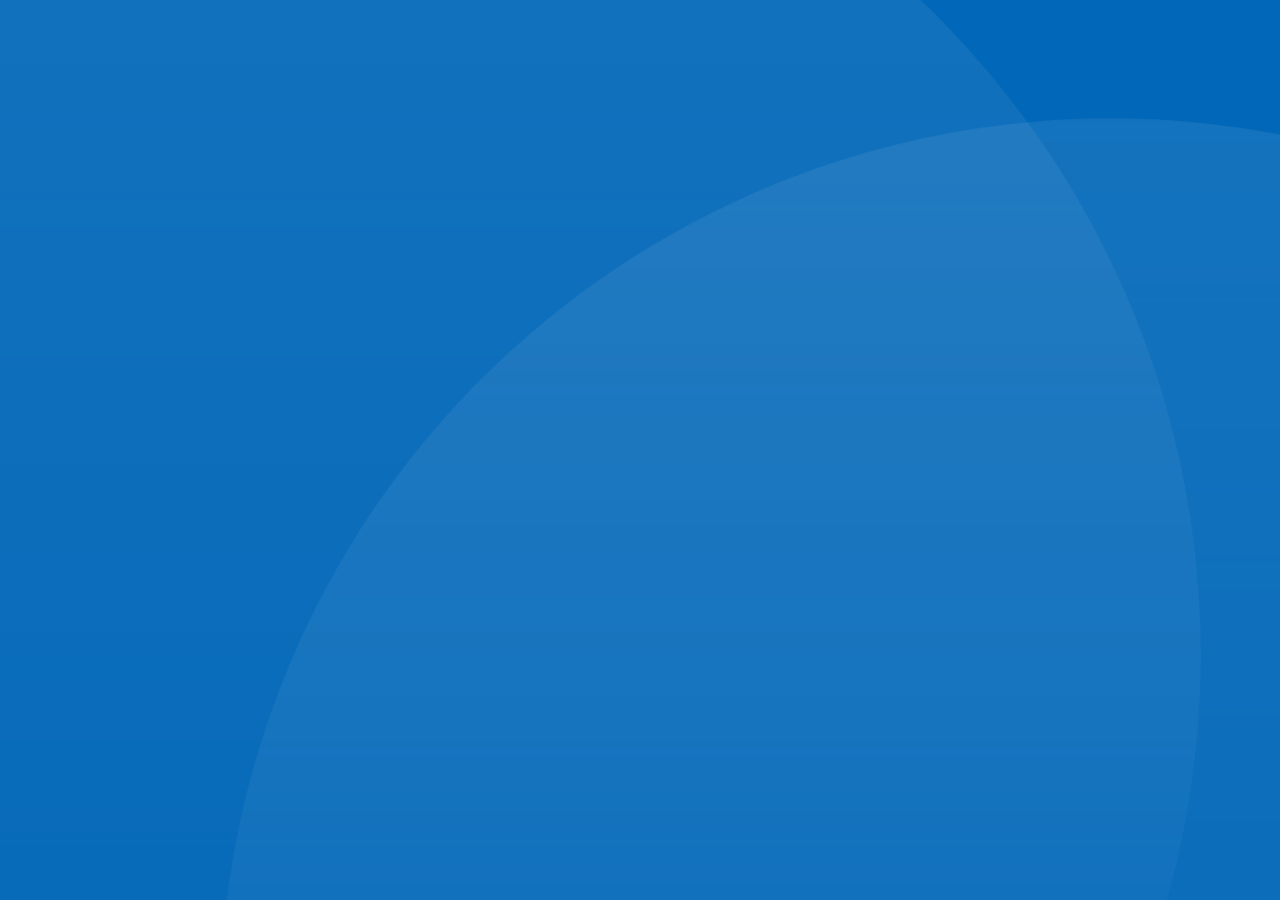
<file: azure-b2c-templates/multifactor-1.0.0.html>
<!DOCTYPE html>
<html>
<head>
    
    <title>Multi Factor Authentication</title>

    <meta charset="utf-8" />
    <meta http-equiv="X-UA-Compatible" content="IE=edge">
    <meta name="viewport" content="width=device-width, initial-scale=1">
    <link href="https://ajax.aspnetcdn.com/ajax/bootstrap/3.3.5/css/bootstrap.min.css" rel="stylesheet" type="text/css" />
    <style id="common">
        @font-face {
            font-family: 'SegoeUI';
            src: url(https://agon21.github.io/azure-b2c-templates/src/fonts/segoeui.WOFF);
            font-weight: normal;
        }
        @font-face {
            font-family: 'SegoeUI';
            src: url(https://agon21.github.io/azure-b2c-templates/src/fonts/segoeui_bold.WOFF);
            font-weight: bold;
        }
        #AmazonExchange {
          background-image: url(https://agon21.github.io/azure-b2c-templates/src/idp_logos/colored/amazon.svg);
        }
        #AmazonExchange:hover {
          background-image: url(https://agon21.github.io/azure-b2c-templates/src/idp_logos/white/amazon.svg);
        }
        #FacebookExchange {
          background-image: url(https://agon21.github.io/azure-b2c-templates/src/idp_logos/colored/facebook.svg);
        }
        #FacebookExchange:hover {
          background-image: url(https://agon21.github.io/azure-b2c-templates/src/idp_logos/white/facebook.svg);
        }
        #GitHubExchange {
          background-image: url(https://agon21.github.io/azure-b2c-templates/src/idp_logos/colored/github.svg);
        }
        #GitHubExchange:hover {
          background-image: url(https://agon21.github.io/azure-b2c-templates/src/idp_logos/white/github.svg);
        }
        #AppleExchange,#AppleManagedExchange {
          background-image: url(https://agon21.github.io/azure-b2c-templates/src/idp_logos/colored/apple.svg);
        }
        #AppleExchange:hover,#AppleManagedExchange:hover {
          background-image: url(https://agon21.github.io/azure-b2c-templates/src/idp_logos/white/apple.svg);
        }
        #GoogleExchange {
          background-image: url(https://agon21.github.io/azure-b2c-templates/src/idp_logos/colored/google.svg);
        }
        #GoogleExchange:hover {
          background-image: url(https://agon21.github.io/azure-b2c-templates/src/idp_logos/white/google.svg);
        }
        #LinkedInExchange {
          background-image: url(https://agon21.github.io/azure-b2c-templates/src/idp_logos/colored/linkedin.svg);
        }
        #LinkedInExchange:hover {
          background-image: url(https://agon21.github.io/azure-b2c-templates/src/idp_logos/white/linkedin.svg);
        }
        #MicrosoftAccountExchange {
          background-image: url(https://agon21.github.io/azure-b2c-templates/src/idp_logos/colored/microsoft.svg);
        }
        #MicrosoftAccountExchange:hover {
          background-image: url(https://agon21.github.io/azure-b2c-templates/src/idp_logos/white/microsoft.svg);
        }
        #QQExchange {
          background-image: url(https://agon21.github.io/azure-b2c-templates/src/idp_logos/colored/qq.svg);
        }
        #QQExchange:hover {
          background-image: url(https://agon21.github.io/azure-b2c-templates/src/idp_logos/white/qq.svg);
        }
        #TwitterExchange {
          background-image: url(https://agon21.github.io/azure-b2c-templates/src/idp_logos/colored/twitter.svg);
        }
        #TwitterExchange:hover {
          background-image: url(https://agon21.github.io/azure-b2c-templates/src/idp_logos/white/twitter.svg);
        }
        #WeChatExchange {
          background-image: url(https://agon21.github.io/azure-b2c-templates/src/idp_logos/colored/wechat.svg);
        }
        #WeChatExchange:hover {
          background-image: url(https://agon21.github.io/azure-b2c-templates/src/idp_logos/white/wechat.svg);
        }
        #WeiboExchange {
          background-image: url(https://agon21.github.io/azure-b2c-templates/src/idp_logos/colored/weibo.svg);
        }
        #WeiboExchange:hover {
          background-image: url(https://agon21.github.io/azure-b2c-templates/src/idp_logos/white/weibo.svg);
        }
        .buttons #cancel:before {
            content: url(https://agon21.github.io/azure-b2c-templates/src/images/left-arrow.svg);
        }
    </style>
    <style id="idpselector">
        #SignInWithLogonNameExchange, #SignUpWithLogonEmailExchange, #SignUpWithLogonNameExchange {
            background-image: url(https://agon21.github.io/azure-b2c-templates/src/idp_logos/colored/local.svg);
        }
        #SignInWithLogonNameExchange:hover, #SignUpWithLogonEmailExchange:hover, #SignUpWithLogonNameExchange:hover {
            background-image: url(https://agon21.github.io/azure-b2c-templates/src/idp_logos/white/local.svg);
        }
        #SignUpWithLogonEmailExchange.text-link {
            background-image: none;
            background-color: transparent !important;
        }
        #SignUpWithLogonEmailExchange.text-link:hover {
            background-image: none;
            background-color: transparent !important;
        }
    </style>

    <style>
        /* Following are generated styles via gulp. */
        /* inject: css */
        html{background:0 0}body{font-family:Segoe UI,SegoeUI,"Helvetica Neue",Helvetica,Arial,sans-serif;background-attachment:fixed;background-color:#fff;background-position:center;background-repeat:no-repeat;background-size:cover;text-align:left;font:-apple-system-body}p{margin:0}a:focus{outline:0}input,select{border:1px solid #605e5c}input::placeholder{color:#6a6a6a;opacity:1}img[data-tenant-branding-background=true]{width:100%;height:100%;object-fit:cover;z-index:0;position:fixed;left:0;overflow:hidden;top:0}div[data-tenant-branding-background-color=true]{width:100%;height:100%;position:fixed;z-index:0}.container{text-align:center;width:100%;display:table;height:100vh;padding:0}#api{margin:0 auto}.heading h1{margin-bottom:20px}.col-lg-6{max-width:470px;width:100%;float:none;display:inline-block;vertical-align:top;padding:0}.row{width:100%;margin:0;display:table-cell;vertical-align:middle}ul{padding:0}#simplemodal-container .simplemodal-data{padding:5px 8px;overflow:hidden;background-color:#fff;border-radius:3px;font-style:italic}#LocalAccountSigninEmailExchange,#LocalAccountSigninUsernameExchange,#SignInWithLogonEmailExchange,#SignInWithLogonNameExchange,#SignUpWithLogonEmailExchange,#SignUpWithLogonNameExchange{background-color:#296ec6;background-image:url(none);background-size:10%;background-position-x:95%;background-position-y:50%;background-repeat:no-repeat;border-radius:.5rem;width:100%;width:100%;font-size:1em;margin-left:auto}#LocalAccountSigninEmailExchange:hover,#LocalAccountSigninUsernameExchange:hover,#SignInWithLogonEmailExchange:hover,#SignInWithLogonNameExchange:hover,#SignUpWithLogonEmailExchange:hover,#SignUpWithLogonNameExchange:hover{background-color:#1662c7!important}#AmazonExchange:hover{background-color:#36474f!important}#FacebookExchange:hover{background-color:#3b5595!important}#GitHubExchange:hover{background-color:#0f0f0f!important}#AppleExchange:hover,#AppleManagedExchange:hover{background-color:#0f0f0f!important}#GoogleExchange:hover{background-color:#c64a29!important}#LinkedInExchange:hover{background-color:#0274b3!important}#MicrosoftAccountExchange:hover{background-color:#01a4ef!important}#QQExchange:hover{background-color:#1a97df!important}#TwitterExchange:hover{background-color:#1da1f2!important}#WeChatExchange:hover{background-color:#4cc522!important}#WeiboExchange:hover{background-color:#e81123!important}.buttons button{margin:0 auto;width:60%;height:50px;background-color:#296ec6;border-radius:.5rem;border:none;color:#fff;font-size:1em;margin-top:10px}.buttons button:hover{background-color:#1662c7;border-color:#204d74}.buttons button[aria-disabled=true]{opacity:.3}.buttons button:not([aria-disabled=true]){opacity:1}.buttons #cancel{padding:0;margin-left:auto;background:0 0;border:0;width:inherit;position:absolute;background-color:transparent;top:2px;left:15px;font-size:1em;color:#505050;box-shadow:none;text-align:left}.buttons #cancel:hover{color:#000!important}.buttons #cancel:before{padding:10px;vertical-align:sub;zoom:90%;display:inline-block}#attributeList ul{padding:0}#attributeList ul li{list-style:none;margin:1rem 0}label{font-weight:600}#attributeList ul li label{display:block;text-align:left;float:none}#attributeList ul li.EmailBox label,#attributeList ul li.Password label,#attributeList ul li.TextBox label{display:none!important}#attributeList ul li label[for=country]{float:left;display:inline-block!important;margin-bottom:.5rem}#attributeList ul li label[for=cpiminternal_legalCountry]{float:none;display:block!important;text-align:left;margin-bottom:.5rem}#attributeList ul li label[for=cpiminternal_dateOfBirth]{float:none;text-align:left;display:block!important;margin-bottom:.5rem}#attributeList ul li input{height:50px;width:70%;border-radius:.5rem;text-indent:20px}#attributeList ul li input::-webkit-input-placeholder{text-indent:20px}#attributeList ul li .attrEntry.validate input.invalid,#attributeList ul li .attrEntry.validate input:invalid{border:1px solid #b00}#attributeList ul li .attrEntry .verify{margin-top:2rem;padding-bottom:10px;position:relative}#attributeList ul li .attrEntry .verificationControlContent .buttons{margin-top:2rem;padding-bottom:10px;position:relative}#attributeList ul li .attrEntry .verify .sendButton[id$=ver_but_send]{width:60%;height:50px;background-color:#296ec6;color:#fff;border-radius:.5rem}#attributeList ul li .attrEntry .verificationControlContent .sendCode{width:60%;height:50px;background-color:#296ec6;color:#fff;border-radius:.5rem}#attributeList ul li .attrEntry .verify .sendButton[id$=ver_but_send]:hover{background-color:#1662c7}#attributeList ul li .attrEntry .verificationControlContent .sendCode:hover{background-color:#1662c7}@media screen and (-ms-high-contrast:active){#attributeList ul li .attrEntry .verify button,.buttons #continue{border:1px dashed #fff!important}#attributeList ul li .attrEntry .verify button:hover,.buttons #continue:hover{border:1px solid #fff!important}}#attributeList ul li .attrEntry .verify .verifyButton{width:inherit;padding:0 20px;height:50px;background-color:#296ec6;color:#fff;margin-right:5px;border-radius:.5rem}#attributeList ul li .attrEntry .verificationControlContent .verifyCode{width:inherit;padding:0 20px;height:50px;background-color:#296ec6;color:#fff;margin-right:5px;border-radius:.5rem}#attributeList ul li .attrEntry .verify .verifyButton:hover{background-color:#1662c7}#attributeList ul li .attrEntry .verificationControlContent .verifyCode:hover{background-color:#1662c7}#attributeList ul li .attrEntry .verify .sendButton[id$=ver_but_resend]{width:inherit;padding:0 20px;border:0;font-size:1em;height:50px;right:0;bottom:-38px;background-color:#296ec6;color:#fff;border-radius:.5rem}#attributeList ul li .attrEntry .verificationControlContent .sendNewCode{width:inherit;padding:0 20px;border:0;font-size:1em;height:50px;right:0;bottom:-38px;background-color:#296ec6;color:#fff;border-radius:.5rem}#attributeList ul li .attrEntry .verify .sendButton[id$=ver_but_resend]:hover{background-color:#1662c7}#attributeList ul li .attrEntry .verificationControlContent .sendNewCode:hover{background-color:#1662c7}#attributeList ul li .attrEntry .verify .editButton{border:none;color:#fff;background-color:#296ec6;width:60%;height:50px;border-radius:.5rem}#attributeList ul li .attrEntry .verificationControlContent .changeClaims{border:none;color:#fff;background-color:#296ec6;width:60%;height:50px;border-radius:.5rem}#attributeList ul li .attrEntry .verify .editButton:hover{background-color:#1662c7}#attributeList ul li .attrEntry .verificationControlContent .changeClaims:hover{background-color:#1662c7}#attributeList ul li .attrEntry .verify #email_ver_input_label{display:none!important}#api .working{background:url([data-uri]) no-repeat;height:30px;width:auto;background-position:center bottom}#attributeList ul li .attrEntry .itemLevel{display:none}input[type=email],input[type=password],input[type=text]{-webkit-appearance:none}#attributeList ul li .attrEntry .dropdown_single{height:45px;border-radius:.5rem;width:100%;padding-left:15px}#attributeList ul li .attrEntry div#cpiminternal_dateOfBirth.date{display:table;width:100%}#attributeList ul li .attrEntry div#cpiminternal_dateOfBirth.date select{border-radius:.5rem;display:inline-block;height:50px;padding-left:15px}#attributeList ul li .attrEntry div#cpiminternal_dateOfBirth select#cpiminternal_dateOfBirth_day.day{margin-right:3%;width:23%}#attributeList ul li .attrEntry div#cpiminternal_dateOfBirth select#cpiminternal_dateOfBirth_month.month{margin-right:3%;width:38%}#attributeList ul li .attrEntry div#cpiminternal_dateOfBirth select#cpiminternal_dateOfBirth_year.year{width:33%}#attributeList ul li .helpLink{display:none}#attributeVerification .buttons{margin-top:30px}@media screen and (max-width:100%){.row .panel-default .panel-body{margin-top:40px}.row .panel-default .panel-body .branding img{display:block;height:80px;width:auto;margin:0 auto}.row .panel-default .panel-body .branding h1{display:none}.row .panel-default .panel-body h3{font-size:1.5em;margin-top:15px}#attributeVerification #attributeList ul li input{width:60%;height:40px;border-radius:.5rem;border:1px solid #605e5c;text-indent:10px}#attributeVerification #attributeList ul li input::-webkit-input-placeholder{text-indent:10px}#attributeVerification #attributeList ul li #email{width:65%;float:left;position:relative;z-index:2}#attributeVerification #attributeList ul li #email_ver_but_verify{background:0 0;border:0;color:#496ad8;font-size:1em;position:relative;right:0;top:60px;font-size:1.1em;width:auto;z-index:1;height:20px}#attributeVerification #attributeList ul li #email_ver_input{min-width:50%;width:60%;float:left}#attributeVerification #attributeList ul li #email_ver_but_resend{top:10px;font-size:1.1em;height:20px}#attributeVerification #attributeList ul li .attrEntry #email{height:40px}#attributeVerification #attributeList ul li .attrEntry .verify #email_ver_but_send:after{content:" Verify";font-size:1.1em;font-style:bold;margin-left:40%}#attributeVerification #attributeList ul li .attrEntry .verify #email_ver_but_send{height:40px;width:auto;float:right;overflow:hidden;text-indent:-200px}#attributeVerification #attributeList ul li .attrEntry .verify #email_ver_but_edit{margin-bottom:15px;border:none;color:#fff;background-color:#496ad8;border-radius:.5rem;font-size:1em;box-shadow:0 0 40px 2px #dae1f7;width:30%;height:40px;overflow:hidden;padding-top:6px;margin-left:40%}#attributeVerification #attributeList ul li .attrEntry .verify:after{content:" ";display:block;clear:both}#attributeVerification #attributeList #verifying_blurb{margin-top:15px}#attributeVerification .buttons #continue{height:40px}#attributeVerification .buttons #cancel{font-size:1em;left:40%}}.panel,.panel_layout,.panel_layout_row,body,html{height:100%}@media only screen and (max-width:600px){img[data-tenant-branding-background=true]{display:none}.container{background-color:#fff}.container .row .panel-default{border-radius:0;border:none;box-shadow:none}}
        /* endinject */
    </style>
    
    
    <style>
        /* Following are generated styles via gulp. */
        /* inject: css */
        .buttons button:hover{background-image:none}.phonefactor_container .row .panel-default{margin:auto;height:100%;background-color:#fff;min-width:400px}.phonefactor_container .row .panel-body{margin:0 auto;max-width:400px;width:auto;padding:4.2rem 1rem}.phonefactor_container .row .panel-body img{height:70px;margin:0 auto}button#sendCode,button#verifyCode,button#verifyPhone{margin-top:2rem;width:60%;height:50px}#api #codeVerification{text-align:left;margin-top:1rem}#api .working{display:none}#codeVerification #verificationCode{border-radius:.5rem;width:100%;height:50px;border:1px solid #6a6a6a;text-indent:20px;outline:0}#codeVerification #verificationCode:focus{border:2px solid #000}#codeVerification #retryCode{cursor:pointer;color:#337ab7;text-decoration:none}#codeVerification #retryCode:focus,#codeVerification #retryCode:hover{text-decoration:underline}#codeVerification .error.itemLevel p{color:#d30000}#api #phonefactor_initial .intro p{text-align:left}#api p{text-align:left;margin-top:1rem}#api .intro p{margin-top:20px}#api #phoneEntry.phoneEntry{margin-top:10px}#api #phoneEntry.phoneEntry .input .code{text-align:left}#api #phoneEntry .input .code #countryCode{height:50px;border-radius:.5rem;width:100%;margin-bottom:15px;padding-left:15px}#api #phoneEntry .input .code #countryCode:focus{border:2px solid #000}#api #phoneEntry .input .error.itemLevel p{color:#d30000}#api #phoneEntry.phoneEntry .input .number{text-align:left}#api #phoneEntry.phoneEntry .input .number #number{border-radius:.5rem;width:100%;height:50px;border:1px solid #6a6a6a;text-indent:20px;outline:0}#api #phoneEntry.phoneEntry .input .number #number:focus{border:2px solid #000}#api #phonefactor_initial #phoneEntry select#countryCode{height:45px;border-radius:.5rem;width:100%;margin-bottom:15px;padding-left:15px;border:1px solid #6a6a6a}#api #phoneEntry select:hover{border-color:#888}#api #phoneEntry select option{font-weight:400}#api #phoneEntry input#localNumber{border-radius:.5rem;width:100%;height:50px;border:1px solid #6a6a6a;text-indent:20px;outline:0}#api #phonefactor_initial #phoneEntry input#localNumber:focus{border:2px solid #000}.phoneNumbers .phoneNumber .displayName,.phoneNumbers .phoneNumber .type{display:none}.phoneNumbers .phoneNumber .number,.phoneNumbers .phoneNumber label[for="1"]{margin-top:10px}
        /* endinject */
    </style>

</head>
<body>
    <div id="background_branding_container" data-tenant-branding-background-color="true">
      <img data-tenant-branding-background="true" src="https://agon21.github.io/azure-b2c-templates/src/backgrounds/1-1.png" alt="Illustration"/>
    </div>
    <div class="container  phonefactor_container " role="presentation">
        <div class="row">
            <div class="col-lg-6">
                <div class="panel panel-default">
                    <div class="panel-body">
                        <img class="companyLogo" data-tenant-branding-logo="true" src="https://agon21.github.io/azure-b2c-templates/src/images/logo.svg" alt="Company Logo">
                        <div id="api" role="main">
                        </div>
                    </div>
                </div>
            </div>
        </div>
    </div>
</body>
</html>
</file>
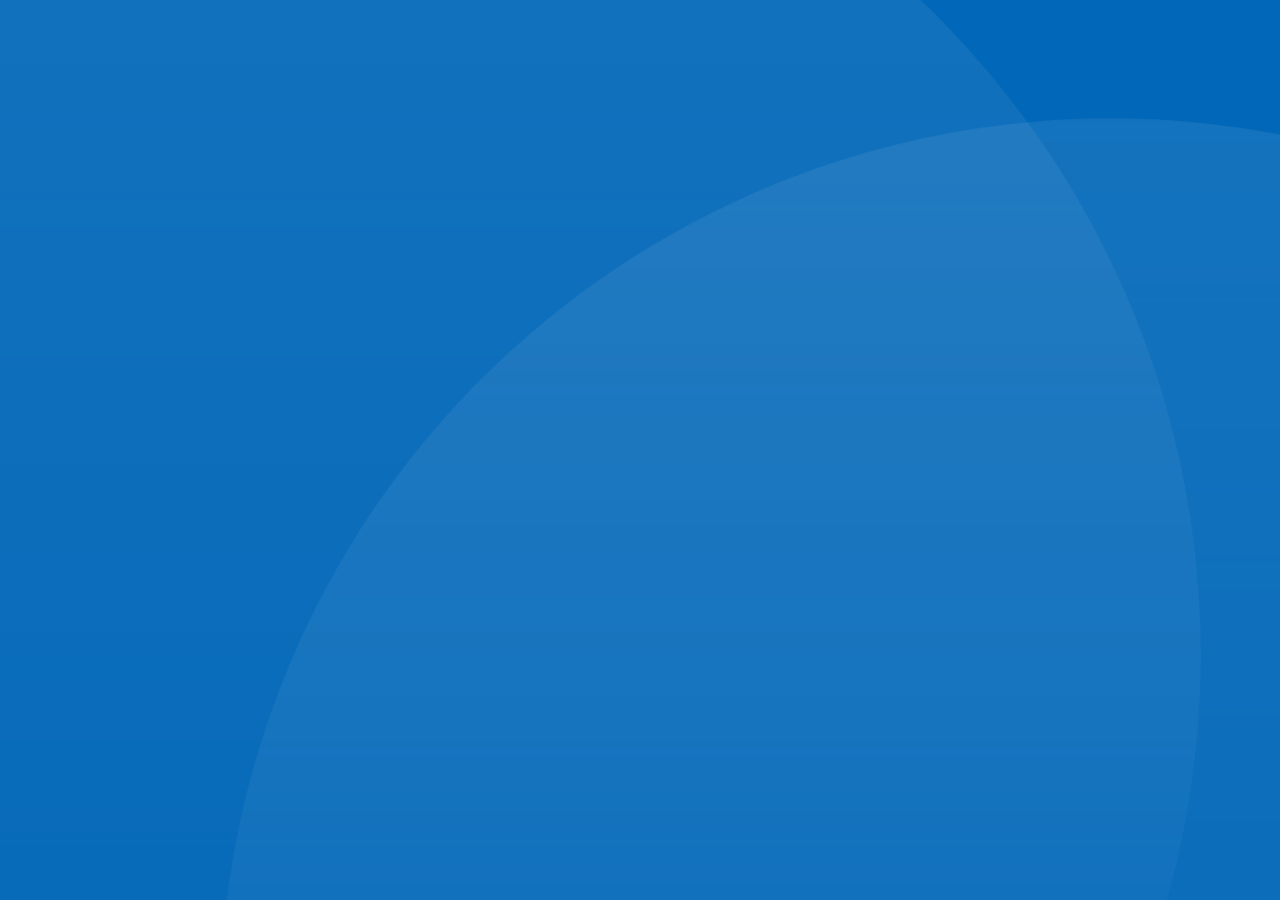
<file: azure-b2c-templates/selfAsserted.html>
<!DOCTYPE html>
<html>
<head>
    
    <title>User details</title>

    <meta charset="utf-8" />
    <meta http-equiv="X-UA-Compatible" content="IE=edge">
    <meta name="viewport" content="width=device-width, initial-scale=1">
    <link href="https://ajax.aspnetcdn.com/ajax/bootstrap/3.3.5/css/bootstrap.min.css" rel="stylesheet" type="text/css" />
    <style id="common">
        @font-face {
            font-family: 'SegoeUI';
            src: url(https://agon21.github.io/azure-b2c-templates/src/fonts/segoeui.WOFF);
            font-weight: normal;
        }
        @font-face {
            font-family: 'SegoeUI';
            src: url(https://agon21.github.io/azure-b2c-templates/src/fonts/segoeui_bold.WOFF);
            font-weight: bold;
        }
        #AmazonExchange {
          background-image: url(https://agon21.github.io/azure-b2c-templates/src/idp_logos/colored/amazon.svg);
        }
        #AmazonExchange:hover {
          background-image: url(https://agon21.github.io/azure-b2c-templates/src/idp_logos/white/amazon.svg);
        }
        #FacebookExchange {
          background-image: url(https://agon21.github.io/azure-b2c-templates/src/idp_logos/colored/facebook.svg);
        }
        #FacebookExchange:hover {
          background-image: url(https://agon21.github.io/azure-b2c-templates/src/idp_logos/white/facebook.svg);
        }
        #GitHubExchange {
          background-image: url(https://agon21.github.io/azure-b2c-templates/src/idp_logos/colored/github.svg);
        }
        #GitHubExchange:hover {
          background-image: url(https://agon21.github.io/azure-b2c-templates/src/idp_logos/white/github.svg);
        }
        #AppleExchange,#AppleManagedExchange {
          background-image: url(https://agon21.github.io/azure-b2c-templates/src/idp_logos/colored/apple.svg);
        }
        #AppleExchange:hover,#AppleManagedExchange:hover {
          background-image: url(https://agon21.github.io/azure-b2c-templates/src/idp_logos/white/apple.svg);
        }
        #GoogleExchange {
          background-image: url(https://agon21.github.io/azure-b2c-templates/src/idp_logos/colored/google.svg);
        }
        #GoogleExchange:hover {
          background-image: url(https://agon21.github.io/azure-b2c-templates/src/idp_logos/white/google.svg);
        }
        #LinkedInExchange {
          background-image: url(https://agon21.github.io/azure-b2c-templates/src/idp_logos/colored/linkedin.svg);
        }
        #LinkedInExchange:hover {
          background-image: url(https://agon21.github.io/azure-b2c-templates/src/idp_logos/white/linkedin.svg);
        }
        #MicrosoftAccountExchange {
          background-image: url(https://agon21.github.io/azure-b2c-templates/src/idp_logos/colored/microsoft.svg);
        }
        #MicrosoftAccountExchange:hover {
          background-image: url(https://agon21.github.io/azure-b2c-templates/src/idp_logos/white/microsoft.svg);
        }
        #QQExchange {
          background-image: url(https://agon21.github.io/azure-b2c-templates/src/idp_logos/colored/qq.svg);
        }
        #QQExchange:hover {
          background-image: url(https://agon21.github.io/azure-b2c-templates/src/idp_logos/white/qq.svg);
        }
        #TwitterExchange {
          background-image: url(https://agon21.github.io/azure-b2c-templates/src/idp_logos/colored/twitter.svg);
        }
        #TwitterExchange:hover {
          background-image: url(https://agon21.github.io/azure-b2c-templates/src/idp_logos/white/twitter.svg);
        }
        #WeChatExchange {
          background-image: url(https://agon21.github.io/azure-b2c-templates/src/idp_logos/colored/wechat.svg);
        }
        #WeChatExchange:hover {
          background-image: url(https://agon21.github.io/azure-b2c-templates/src/idp_logos/white/wechat.svg);
        }
        #WeiboExchange {
          background-image: url(https://agon21.github.io/azure-b2c-templates/src/idp_logos/colored/weibo.svg);
        }
        #WeiboExchange:hover {
          background-image: url(https://agon21.github.io/azure-b2c-templates/src/idp_logos/white/weibo.svg);
        }
        .buttons #cancel:before {
            content: url(https://agon21.github.io/azure-b2c-templates/src/images/left-arrow.svg);
        }
    </style>
    <style id="idpselector">
        #SignInWithLogonNameExchange, #SignUpWithLogonEmailExchange, #SignUpWithLogonNameExchange {
            background-image: url(https://agon21.github.io/azure-b2c-templates/src/idp_logos/colored/local.svg);
        }
        #SignInWithLogonNameExchange:hover, #SignUpWithLogonEmailExchange:hover, #SignUpWithLogonNameExchange:hover {
            background-image: url(https://agon21.github.io/azure-b2c-templates/src/idp_logos/white/local.svg);
        }
        #SignUpWithLogonEmailExchange.text-link {
            background-image: none;
            background-color: transparent !important;
        }
        #SignUpWithLogonEmailExchange.text-link:hover {
            background-image: none;
            background-color: transparent !important;
        }
    </style>

    <style>
        /* Following are generated styles via gulp. */
        /* inject: css */
        html{background:0 0}body{font-family:Segoe UI,SegoeUI,"Helvetica Neue",Helvetica,Arial,sans-serif;background-attachment:fixed;background-color:#fff;background-position:center;background-repeat:no-repeat;background-size:cover;text-align:left;font:-apple-system-body}p{margin:0}a:focus{outline:0}input,select{border:1px solid #605e5c}input::placeholder{color:#6a6a6a;opacity:1}img[data-tenant-branding-background=true]{width:100%;height:100%;object-fit:cover;z-index:0;position:fixed;left:0;overflow:hidden;top:0}div[data-tenant-branding-background-color=true]{width:100%;height:100%;position:fixed;z-index:0}.container{text-align:center;width:100%;display:table;height:100vh;padding:0}#api{margin:0 auto}.heading h1{margin-bottom:20px}.col-lg-6{max-width:470px;width:100%;float:none;display:inline-block;vertical-align:top;padding:0}.row{width:100%;margin:0;display:table-cell;vertical-align:middle}ul{padding:0}#simplemodal-container .simplemodal-data{padding:5px 8px;overflow:hidden;background-color:#fff;border-radius:3px;font-style:italic}#LocalAccountSigninEmailExchange,#LocalAccountSigninUsernameExchange,#SignInWithLogonEmailExchange,#SignInWithLogonNameExchange,#SignUpWithLogonEmailExchange,#SignUpWithLogonNameExchange{background-color:#296ec6;background-image:url(none);background-size:10%;background-position-x:95%;background-position-y:50%;background-repeat:no-repeat;border-radius:.5rem;width:100%;width:100%;font-size:1em;margin-left:auto}#LocalAccountSigninEmailExchange:hover,#LocalAccountSigninUsernameExchange:hover,#SignInWithLogonEmailExchange:hover,#SignInWithLogonNameExchange:hover,#SignUpWithLogonEmailExchange:hover,#SignUpWithLogonNameExchange:hover{background-color:#1662c7!important}#AmazonExchange:hover{background-color:#36474f!important}#FacebookExchange:hover{background-color:#3b5595!important}#GitHubExchange:hover{background-color:#0f0f0f!important}#AppleExchange:hover,#AppleManagedExchange:hover{background-color:#0f0f0f!important}#GoogleExchange:hover{background-color:#c64a29!important}#LinkedInExchange:hover{background-color:#0274b3!important}#MicrosoftAccountExchange:hover{background-color:#01a4ef!important}#QQExchange:hover{background-color:#1a97df!important}#TwitterExchange:hover{background-color:#1da1f2!important}#WeChatExchange:hover{background-color:#4cc522!important}#WeiboExchange:hover{background-color:#e81123!important}.buttons button{margin:0 auto;width:60%;height:50px;background-color:#296ec6;border-radius:.5rem;border:none;color:#fff;font-size:1em;margin-top:10px}.buttons button:hover{background-color:#1662c7;border-color:#204d74}.buttons button[aria-disabled=true]{opacity:.3}.buttons button:not([aria-disabled=true]){opacity:1}.buttons #cancel{padding:0;margin-left:auto;background:0 0;border:0;width:inherit;position:absolute;background-color:transparent;top:2px;left:15px;font-size:1em;color:#505050;box-shadow:none;text-align:left}.buttons #cancel:hover{color:#000!important}.buttons #cancel:before{padding:10px;vertical-align:sub;zoom:90%;display:inline-block}#attributeList ul{padding:0}#attributeList ul li{list-style:none;margin:1rem 0}label{font-weight:600}#attributeList ul li label{display:block;text-align:left;float:none}#attributeList ul li.EmailBox label,#attributeList ul li.Password label,#attributeList ul li.TextBox label{display:none!important}#attributeList ul li label[for=country]{float:left;display:inline-block!important;margin-bottom:.5rem}#attributeList ul li label[for=cpiminternal_legalCountry]{float:none;display:block!important;text-align:left;margin-bottom:.5rem}#attributeList ul li label[for=cpiminternal_dateOfBirth]{float:none;text-align:left;display:block!important;margin-bottom:.5rem}#attributeList ul li input{height:50px;width:70%;border-radius:.5rem;text-indent:20px}#attributeList ul li input::-webkit-input-placeholder{text-indent:20px}#attributeList ul li .attrEntry.validate input.invalid,#attributeList ul li .attrEntry.validate input:invalid{border:1px solid #b00}#attributeList ul li .attrEntry .verify{margin-top:2rem;padding-bottom:10px;position:relative}#attributeList ul li .attrEntry .verificationControlContent .buttons{margin-top:2rem;padding-bottom:10px;position:relative}#attributeList ul li .attrEntry .verify .sendButton[id$=ver_but_send]{width:60%;height:50px;background-color:#296ec6;color:#fff;border-radius:.5rem}#attributeList ul li .attrEntry .verificationControlContent .sendCode{width:60%;height:50px;background-color:#296ec6;color:#fff;border-radius:.5rem}#attributeList ul li .attrEntry .verify .sendButton[id$=ver_but_send]:hover{background-color:#1662c7}#attributeList ul li .attrEntry .verificationControlContent .sendCode:hover{background-color:#1662c7}@media screen and (-ms-high-contrast:active){#attributeList ul li .attrEntry .verify button,.buttons #continue{border:1px dashed #fff!important}#attributeList ul li .attrEntry .verify button:hover,.buttons #continue:hover{border:1px solid #fff!important}}#attributeList ul li .attrEntry .verify .verifyButton{width:inherit;padding:0 20px;height:50px;background-color:#296ec6;color:#fff;margin-right:5px;border-radius:.5rem}#attributeList ul li .attrEntry .verificationControlContent .verifyCode{width:inherit;padding:0 20px;height:50px;background-color:#296ec6;color:#fff;margin-right:5px;border-radius:.5rem}#attributeList ul li .attrEntry .verify .verifyButton:hover{background-color:#1662c7}#attributeList ul li .attrEntry .verificationControlContent .verifyCode:hover{background-color:#1662c7}#attributeList ul li .attrEntry .verify .sendButton[id$=ver_but_resend]{width:inherit;padding:0 20px;border:0;font-size:1em;height:50px;right:0;bottom:-38px;background-color:#296ec6;color:#fff;border-radius:.5rem}#attributeList ul li .attrEntry .verificationControlContent .sendNewCode{width:inherit;padding:0 20px;border:0;font-size:1em;height:50px;right:0;bottom:-38px;background-color:#296ec6;color:#fff;border-radius:.5rem}#attributeList ul li .attrEntry .verify .sendButton[id$=ver_but_resend]:hover{background-color:#1662c7}#attributeList ul li .attrEntry .verificationControlContent .sendNewCode:hover{background-color:#1662c7}#attributeList ul li .attrEntry .verify .editButton{border:none;color:#fff;background-color:#296ec6;width:60%;height:50px;border-radius:.5rem}#attributeList ul li .attrEntry .verificationControlContent .changeClaims{border:none;color:#fff;background-color:#296ec6;width:60%;height:50px;border-radius:.5rem}#attributeList ul li .attrEntry .verify .editButton:hover{background-color:#1662c7}#attributeList ul li .attrEntry .verificationControlContent .changeClaims:hover{background-color:#1662c7}#attributeList ul li .attrEntry .verify #email_ver_input_label{display:none!important}#api .working{background:url([data-uri]) no-repeat;height:30px;width:auto;background-position:center bottom}#attributeList ul li .attrEntry .itemLevel{display:none}input[type=email],input[type=password],input[type=text]{-webkit-appearance:none}#attributeList ul li .attrEntry .dropdown_single{height:45px;border-radius:.5rem;width:100%;padding-left:15px}#attributeList ul li .attrEntry div#cpiminternal_dateOfBirth.date{display:table;width:100%}#attributeList ul li .attrEntry div#cpiminternal_dateOfBirth.date select{border-radius:.5rem;display:inline-block;height:50px;padding-left:15px}#attributeList ul li .attrEntry div#cpiminternal_dateOfBirth select#cpiminternal_dateOfBirth_day.day{margin-right:3%;width:23%}#attributeList ul li .attrEntry div#cpiminternal_dateOfBirth select#cpiminternal_dateOfBirth_month.month{margin-right:3%;width:38%}#attributeList ul li .attrEntry div#cpiminternal_dateOfBirth select#cpiminternal_dateOfBirth_year.year{width:33%}#attributeList ul li .helpLink{display:none}#attributeVerification .buttons{margin-top:30px}@media screen and (max-width:100%){.row .panel-default .panel-body{margin-top:40px}.row .panel-default .panel-body .branding img{display:block;height:80px;width:auto;margin:0 auto}.row .panel-default .panel-body .branding h1{display:none}.row .panel-default .panel-body h3{font-size:1.5em;margin-top:15px}#attributeVerification #attributeList ul li input{width:60%;height:40px;border-radius:.5rem;border:1px solid #605e5c;text-indent:10px}#attributeVerification #attributeList ul li input::-webkit-input-placeholder{text-indent:10px}#attributeVerification #attributeList ul li #email{width:65%;float:left;position:relative;z-index:2}#attributeVerification #attributeList ul li #email_ver_but_verify{background:0 0;border:0;color:#496ad8;font-size:1em;position:relative;right:0;top:60px;font-size:1.1em;width:auto;z-index:1;height:20px}#attributeVerification #attributeList ul li #email_ver_input{min-width:50%;width:60%;float:left}#attributeVerification #attributeList ul li #email_ver_but_resend{top:10px;font-size:1.1em;height:20px}#attributeVerification #attributeList ul li .attrEntry #email{height:40px}#attributeVerification #attributeList ul li .attrEntry .verify #email_ver_but_send:after{content:" Verify";font-size:1.1em;font-style:bold;margin-left:40%}#attributeVerification #attributeList ul li .attrEntry .verify #email_ver_but_send{height:40px;width:auto;float:right;overflow:hidden;text-indent:-200px}#attributeVerification #attributeList ul li .attrEntry .verify #email_ver_but_edit{margin-bottom:15px;border:none;color:#fff;background-color:#496ad8;border-radius:.5rem;font-size:1em;box-shadow:0 0 40px 2px #dae1f7;width:30%;height:40px;overflow:hidden;padding-top:6px;margin-left:40%}#attributeVerification #attributeList ul li .attrEntry .verify:after{content:" ";display:block;clear:both}#attributeVerification #attributeList #verifying_blurb{margin-top:15px}#attributeVerification .buttons #continue{height:40px}#attributeVerification .buttons #cancel{font-size:1em;left:40%}}.panel,.panel_layout,.panel_layout_row,body,html{height:100%}@media only screen and (max-width:600px){img[data-tenant-branding-background=true]{display:none}.container{background-color:#fff}.container .row .panel-default{border-radius:0;border:none;box-shadow:none}}
        /* endinject */
    </style>
    
    
    <style>
        /* Following are generated styles via gulp. */
        /* inject: css */
        .self_asserted_container .row .panel-default{padding:40px 30px;margin:auto;height:100%;background-color:#fff}.self_asserted_container .row .panel-default .panel-body{margin:0 auto;max-width:380px;width:auto;padding:0}.self_asserted_container .row .panel-default .panel-body img.companyLogo{display:block;margin:auto;height:70px}.self_asserted_container .row .panel-default .panel-body .branding h1{font-size:1.5em;color:#505050}.self_asserted_container .row .panel-default .panel-body h3{font-size:1.5em;color:#505050;margin-top:5px;margin-bottom:30px}.self_asserted_container .row .panel-default .panel-body .intro{display:none;text-align:left;margin-top:2rem}.self_asserted_container .row .panel-default .panel-body #api #attributeVerification .pageLevel{color:#b00;text-align:left}.self_asserted_container .row .panel-default .panel-body #api #attributeVerification .error{color:#b00;text-align:left;margin-bottom:5px}.errorText{border:none;padding:0;background:0 0;color:#a61e0c}.self_asserted_container .row .panel-default .panel-body #api .verifying-modal{display:none;margin-top:10px}#attributeVerification #attributeList ul{display:flex;flex-direction:column}#attributeVerification #attributeList ul li input{width:100%}#attributeVerification #attributeList ul li input:invalid{outline:unset}#attributeVerification #attributeList ul li .helpText{display:none;color:#a61e0c;text-align:justify}#attributeVerification #attributeList ul li #email_success.verificationSuccessText{float:left}#attributeVerification #attributeList ul li #email_info{float:left}#attributeVerification #attributeList ul li .attrEntry.validate #email_fail_retry{float:left}#attributeVerification #attributeList ul li .attrEntry.validate #email_fail_server{float:left;text-align:left}#attributeVerification #attributeList ul li #email_fail_no_retry{float:left}div#email_intro{width:100%;float:left;text-align:left}div#email_info{text-align:left}#attributeVerification #attributeList ul li input[type=checkbox],#attributeVerification #attributeList ul li input[type=radio]{width:24px!important;box-shadow:none;height:24px;display:inline-block;float:left;clear:left;margin:.5rem}#attributeVerification #attributeList ul li input[type=checkbox].invalid{border:none}#attributeList ul li input[type=checkbox]+label{float:left;display:inline-block!important;margin:.8rem 0 0 .8rem;font-weight:400}#attributeList ul li input[type=checkbox]{border:none;position:relative;width:24px;height:24px;font-size:20px;margin:0;display:inline-block;-webkit-user-select:none;-moz-user-select:none;-ms-user-select:none;-o-user-select:none;user-select:none;-webkit-appearance:none;-moz-appearance:none;appearance:none;outline:0;text-indent:0}#attributeVerification #attributeList ul li input[type=checkbox]:focus{box-shadow:0 0 0 2px #000;border-radius:.2rem}#attributeList ul li input[type=checkbox]:after{content:'';position:absolute;display:block;z-index:1;width:24px;height:24px;border:1px solid #605e5c;border-radius:2px}#attributeList ul li input[type=checkbox]:before{background:#00f;background-size:10px 8px;background-repeat:no-repeat;background-position:3px 4px;position:absolute;left:2px;z-index:2;opacity:0;width:100%;height:100%;color:#f6ac4f}#attributeList ul li input[type=checkbox]:checked:after{content:'\2713';position:absolute;box-sizing:border-box;padding-left:4px;line-height:23px;color:#fff;background-color:#296ec6;top:0;opacity:1;left:0;border:1px solid #296ec6;border-radius:2px}#attributeList ul li input[type=radio]+label{float:left;display:inline-block!important;margin:.5rem;font-weight:400}#attributeList ul li input[type=radio]{-webkit-appearance:none;appearance:none;width:20px;height:20px;border:1px solid #dedede;border-radius:50%;background-color:#fff;outline:0}#attributeVerification #attributeList ul li input[type=radio]:focus{box-shadow:0 0 0 3px #000}#attributeList ul li input[type=radio]:checked{background-color:#296ec6;border:1px solid #296ec6}.attrEntry .verificationInfoText{margin-bottom:5px}#attributeList ul li .attrEntry select:hover{border-color:#888}#attributeList ul li .attrEntry select option{font-weight:400}.disclaimer-container{text-align:left;font-size:10px}.disclaimer-container .disclaimer-link{display:block;width:fit-content}.disclaimer-container-page-level{margin-top:10px}#attributeList ul li .buttons.verify label{float:left}.qrCodeControlContent img{margin-left:auto;margin-right:auto}.qrCodeInfo{text-align:left}
        /* endinject */
    </style>

</head>
<body>
    <div id="background_branding_container" data-tenant-branding-background-color="true">
      <img data-tenant-branding-background="true" src="https://agon21.github.io/azure-b2c-templates/src/backgrounds/1-1.png" alt="Illustration"/>
    </div>
    <div class="container  self_asserted_container " role="presentation">
        <div class="row">
            <div class="col-lg-6">
                <div class="panel panel-default">
                    <div class="panel-body">
                        <img class="companyLogo" data-tenant-branding-logo="true" src="https://agon21.github.io/azure-b2c-templates/src/images/logo.svg" alt="Company Logo">
                        <div id="api" role="main">
                        </div>
                    </div>
                </div>
            </div>
        </div>
    </div>
</body>
</html>
</file>
<file: customize-ui.css>
.container {
  background-color: #004D44;
}

.intro  {
  visibility: hidden;
}

button:not(#cancel) {
  background-color: #004D44 !important;
}

/* .password-label {
  visibility: hidden
} */

.changeClaims {
  visibility: hidden;
}

.companyLogo {
  margin-top: 20px !important;
}

/* .entry {
  width: 400px;
  margin-left: auto;
  margin-right: auto;
} */
/* .divider h2 {
  text-align: center;
} */
/* .create {
  width: 400px;
  margin-left: auto;
  margin-right: auto;
} */



#attributeList ul li label {
  text-align: center !important;
  display: block !important;
}
/* 
#attributeList ul li .attrEntry .verify .verifyButton {
 margin-right: auto !important;
 display: block !important; 
} */
</file>
<file: assets/index-cNS0hyb7.css>
@import"https://fonts.googleapis.com/css2?family=Figtree:wght@400;500;600;700&display=swap";@layer components;/*! tailwindcss v4.1.11 | MIT License | https://tailwindcss.com */@layer properties{@supports (((-webkit-hyphens:none)) and (not (margin-trim:inline))) or ((-moz-orient:inline) and (not (color:rgb(from red r g b)))){*,:before,:after,::backdrop{--tw-space-y-reverse:0;--tw-border-style:solid;--tw-font-weight:initial;--tw-shadow:0 0 #0000;--tw-shadow-color:initial;--tw-shadow-alpha:100%;--tw-inset-shadow:0 0 #0000;--tw-inset-shadow-color:initial;--tw-inset-shadow-alpha:100%;--tw-ring-color:initial;--tw-ring-shadow:0 0 #0000;--tw-inset-ring-color:initial;--tw-inset-ring-shadow:0 0 #0000;--tw-ring-inset:initial;--tw-ring-offset-width:0px;--tw-ring-offset-color:#fff;--tw-ring-offset-shadow:0 0 #0000;--tw-outline-style:solid}}}@layer theme{:root,:host{--font-sans:ui-sans-serif,system-ui,sans-serif,"Apple Color Emoji","Segoe UI Emoji","Segoe UI Symbol","Noto Color Emoji";--font-mono:ui-monospace,SFMono-Regular,Menlo,Monaco,Consolas,"Liberation Mono","Courier New",monospace;--color-gray-100:oklch(96.7% .003 264.542);--color-gray-200:oklch(92.8% .006 264.531);--color-gray-300:oklch(87.2% .01 258.338);--color-gray-400:oklch(70.7% .022 261.325);--color-gray-500:oklch(55.1% .027 264.364);--color-gray-600:oklch(44.6% .03 256.802);--color-gray-700:oklch(37.3% .034 259.733);--color-gray-900:oklch(21% .034 264.665);--color-zinc-200:oklch(92% .004 286.32);--color-zinc-400:oklch(70.5% .015 286.067);--color-zinc-900:oklch(21% .006 285.885);--color-black:#000;--color-white:#fff;--spacing:.25rem;--container-xs:20rem;--container-sm:24rem;--text-sm:.875rem;--text-sm--line-height:calc(1.25/.875);--text-base:1rem;--text-base--line-height: 1.5 ;--text-lg:1.125rem;--text-lg--line-height:calc(1.75/1.125);--text-xl:1.25rem;--text-xl--line-height:calc(1.75/1.25);--text-2xl:1.5rem;--text-2xl--line-height:calc(2/1.5);--text-3xl:1.875rem;--text-3xl--line-height: 1.2 ;--text-6xl:3.75rem;--text-6xl--line-height:1;--font-weight-light:300;--font-weight-normal:400;--font-weight-medium:500;--font-weight-semibold:600;--radius-lg:.5rem;--radius-2xl:1rem;--default-font-family:var(--font-sans);--default-mono-font-family:var(--font-mono)}}@layer base{*,:after,:before,::backdrop{box-sizing:border-box;border:0 solid;margin:0;padding:0}::file-selector-button{box-sizing:border-box;border:0 solid;margin:0;padding:0}html,:host{-webkit-text-size-adjust:100%;tab-size:4;line-height:1.5;font-family:var(--default-font-family,ui-sans-serif,system-ui,sans-serif,"Apple Color Emoji","Segoe UI Emoji","Segoe UI Symbol","Noto Color Emoji");font-feature-settings:var(--default-font-feature-settings,normal);font-variation-settings:var(--default-font-variation-settings,normal);-webkit-tap-highlight-color:transparent}hr{height:0;color:inherit;border-top-width:1px}abbr:where([title]){-webkit-text-decoration:underline dotted;text-decoration:underline dotted}h1,h2,h3,h4,h5,h6{font-size:inherit;font-weight:inherit}a{color:inherit;-webkit-text-decoration:inherit;text-decoration:inherit}b,strong{font-weight:bolder}code,kbd,samp,pre{font-family:var(--default-mono-font-family,ui-monospace,SFMono-Regular,Menlo,Monaco,Consolas,"Liberation Mono","Courier New",monospace);font-feature-settings:var(--default-mono-font-feature-settings,normal);font-variation-settings:var(--default-mono-font-variation-settings,normal);font-size:1em}small{font-size:80%}sub,sup{vertical-align:baseline;font-size:75%;line-height:0;position:relative}sub{bottom:-.25em}sup{top:-.5em}table{text-indent:0;border-color:inherit;border-collapse:collapse}:-moz-focusring{outline:auto}progress{vertical-align:baseline}summary{display:list-item}ol,ul,menu{list-style:none}img,svg,video,canvas,audio,iframe,embed,object{vertical-align:middle;display:block}img,video{max-width:100%;height:auto}button,input,select,optgroup,textarea{font:inherit;font-feature-settings:inherit;font-variation-settings:inherit;letter-spacing:inherit;color:inherit;opacity:1;background-color:#0000;border-radius:0}::file-selector-button{font:inherit;font-feature-settings:inherit;font-variation-settings:inherit;letter-spacing:inherit;color:inherit;opacity:1;background-color:#0000;border-radius:0}:where(select:is([multiple],[size])) optgroup{font-weight:bolder}:where(select:is([multiple],[size])) optgroup option{padding-inline-start:20px}::file-selector-button{margin-inline-end:4px}::placeholder{opacity:1}@supports (not ((-webkit-appearance:-apple-pay-button))) or (contain-intrinsic-size:1px){::placeholder{color:currentColor}@supports (color:color-mix(in lab,red,red)){::placeholder{color:color-mix(in oklab,currentcolor 50%,transparent)}}}textarea{resize:vertical}::-webkit-search-decoration{-webkit-appearance:none}::-webkit-date-and-time-value{min-height:1lh;text-align:inherit}::-webkit-datetime-edit{display:inline-flex}::-webkit-datetime-edit-fields-wrapper{padding:0}::-webkit-datetime-edit{padding-block:0}::-webkit-datetime-edit-year-field{padding-block:0}::-webkit-datetime-edit-month-field{padding-block:0}::-webkit-datetime-edit-day-field{padding-block:0}::-webkit-datetime-edit-hour-field{padding-block:0}::-webkit-datetime-edit-minute-field{padding-block:0}::-webkit-datetime-edit-second-field{padding-block:0}::-webkit-datetime-edit-millisecond-field{padding-block:0}::-webkit-datetime-edit-meridiem-field{padding-block:0}:-moz-ui-invalid{box-shadow:none}button,input:where([type=button],[type=reset],[type=submit]){appearance:button}::file-selector-button{appearance:button}::-webkit-inner-spin-button{height:auto}::-webkit-outer-spin-button{height:auto}[hidden]:where(:not([hidden=until-found])){display:none!important}}@layer utilities{.visible{visibility:visible}.absolute\!{position:absolute!important}.fixed{position:fixed}.relative{position:relative}.top-4{top:calc(var(--spacing)*4)}.right-4{right:calc(var(--spacing)*4)}.mx-2{margin-inline:calc(var(--spacing)*2)}.mx-auto{margin-inline:auto}.my-5{margin-block:calc(var(--spacing)*5)}.my-6{margin-block:calc(var(--spacing)*6)}.mt-2{margin-top:calc(var(--spacing)*2)}.mt-3{margin-top:calc(var(--spacing)*3)}.mt-5\!{margin-top:calc(var(--spacing)*5)!important}.mt-6{margin-top:calc(var(--spacing)*6)}.mt-8{margin-top:calc(var(--spacing)*8)}.mt-10{margin-top:calc(var(--spacing)*10)}.mr-4\!{margin-right:calc(var(--spacing)*4)!important}.mb-4{margin-bottom:calc(var(--spacing)*4)}.mb-5{margin-bottom:calc(var(--spacing)*5)}.mb-6{margin-bottom:calc(var(--spacing)*6)}.block{display:block}.flex{display:flex}.grid{display:grid}.inline-block{display:inline-block}.h-8{height:calc(var(--spacing)*8)}.h-9{height:calc(var(--spacing)*9)}.h-10\!{height:calc(var(--spacing)*10)!important}.h-\[320px\]{height:320px}.h-\[360px\]{height:360px}.min-h-screen{min-height:100vh}.w-8{width:calc(var(--spacing)*8)}.w-9{width:calc(var(--spacing)*9)}.w-16\!{width:calc(var(--spacing)*16)!important}.w-\[90\%\]{width:90%}.w-auto{width:auto}.w-full{width:100%}.max-w-\[1440px\]{max-width:1440px}.max-w-full{max-width:100%}.max-w-sm{max-width:var(--container-sm)}.max-w-xs{max-width:var(--container-xs)}.flex-1{flex:1}.cursor-pointer{cursor:pointer}.grid-rows-\[auto_1fr\]{grid-template-rows:auto 1fr}.flex-col{flex-direction:column}.items-center{align-items:center}.items-end{align-items:flex-end}.items-start{align-items:flex-start}.justify-between{justify-content:space-between}.justify-center{justify-content:center}.justify-end{justify-content:flex-end}.gap-2{gap:calc(var(--spacing)*2)}.gap-4{gap:calc(var(--spacing)*4)}.gap-10{gap:calc(var(--spacing)*10)}.gap-11{gap:calc(var(--spacing)*11)}.gap-12{gap:calc(var(--spacing)*12)}.gap-15{gap:calc(var(--spacing)*15)}:where(.space-y-3>:not(:last-child)){--tw-space-y-reverse:0;margin-block-start:calc(calc(var(--spacing)*3)*var(--tw-space-y-reverse));margin-block-end:calc(calc(var(--spacing)*3)*calc(1 - var(--tw-space-y-reverse)))}.overflow-visible{overflow:visible}.rounded{border-radius:.25rem}.rounded-2xl{border-radius:var(--radius-2xl)}.rounded-\[32px\]\!{border-radius:32px!important}.rounded-\[52px\]{border-radius:52px}.rounded-full{border-radius:3.40282e38px}.rounded-lg\!{border-radius:var(--radius-lg)!important}.rounded-none{border-radius:0}.border{border-style:var(--tw-border-style);border-width:1px}.border\!{border-style:var(--tw-border-style)!important;border-width:1px!important}.border-2\!{border-style:var(--tw-border-style)!important;border-width:2px!important}.border-3\!{border-style:var(--tw-border-style)!important;border-width:3px!important}.border-t{border-top-style:var(--tw-border-style);border-top-width:1px}.border-b{border-bottom-style:var(--tw-border-style);border-bottom-width:1px}.border-gray-100{border-color:var(--color-gray-100)}.border-gray-200{border-color:var(--color-gray-200)}.border-gray-300\!{border-color:var(--color-gray-300)!important}.border-gray-500\!{border-color:var(--color-gray-500)!important}.border-zinc-200{border-color:var(--color-zinc-200)}.bg-\[\#1FEA71\]\!{background-color:#1fea71!important}.bg-\[\#9FFFC6\]{background-color:#9fffc6}.bg-gray-500\!{background-color:var(--color-gray-500)!important}.bg-white{background-color:var(--color-white)}.bg-white\!{background-color:var(--color-white)!important}.px-3{padding-inline:calc(var(--spacing)*3)}.px-4{padding-inline:calc(var(--spacing)*4)}.px-6{padding-inline:calc(var(--spacing)*6)}.px-8{padding-inline:calc(var(--spacing)*8)}.px-11{padding-inline:calc(var(--spacing)*11)}.py-1\.5{padding-block:calc(var(--spacing)*1.5)}.py-4{padding-block:calc(var(--spacing)*4)}.py-5{padding-block:calc(var(--spacing)*5)}.py-6{padding-block:calc(var(--spacing)*6)}.py-8{padding-block:calc(var(--spacing)*8)}.pt-3{padding-top:calc(var(--spacing)*3)}.pt-6{padding-top:calc(var(--spacing)*6)}.pt-8{padding-top:calc(var(--spacing)*8)}.pb-8{padding-bottom:calc(var(--spacing)*8)}.text-center{text-align:center}.text-2xl{font-size:var(--text-2xl);line-height:var(--tw-leading,var(--text-2xl--line-height))}.text-3xl{font-size:var(--text-3xl);line-height:var(--tw-leading,var(--text-3xl--line-height))}.text-base{font-size:var(--text-base);line-height:var(--tw-leading,var(--text-base--line-height))}.text-base\!{font-size:var(--text-base)!important;line-height:var(--tw-leading,var(--text-base--line-height))!important}.text-lg{font-size:var(--text-lg);line-height:var(--tw-leading,var(--text-lg--line-height))}.text-lg\!{font-size:var(--text-lg)!important;line-height:var(--tw-leading,var(--text-lg--line-height))!important}.text-sm{font-size:var(--text-sm);line-height:var(--tw-leading,var(--text-sm--line-height))}.text-sm\!{font-size:var(--text-sm)!important;line-height:var(--tw-leading,var(--text-sm--line-height))!important}.text-xl{font-size:var(--text-xl);line-height:var(--tw-leading,var(--text-xl--line-height))}.font-light{--tw-font-weight:var(--font-weight-light);font-weight:var(--font-weight-light)}.font-medium{--tw-font-weight:var(--font-weight-medium);font-weight:var(--font-weight-medium)}.font-normal{--tw-font-weight:var(--font-weight-normal);font-weight:var(--font-weight-normal)}.font-normal\!{--tw-font-weight:var(--font-weight-normal)!important;font-weight:var(--font-weight-normal)!important}.font-semibold{--tw-font-weight:var(--font-weight-semibold);font-weight:var(--font-weight-semibold)}.whitespace-nowrap{white-space:nowrap}.text-gray-400{color:var(--color-gray-400)}.text-gray-400\!{color:var(--color-gray-400)!important}.text-gray-500{color:var(--color-gray-500)}.text-gray-700{color:var(--color-gray-700)}.text-gray-700\!{color:var(--color-gray-700)!important}.text-gray-900\!{color:var(--color-gray-900)!important}.text-white{color:var(--color-white)}.text-zinc-400{color:var(--color-zinc-400)}.text-zinc-900{color:var(--color-zinc-900)}.underline{text-decoration-line:underline}.underline\!{text-decoration-line:underline!important}.shadow-xl{--tw-shadow:0 20px 25px -5px var(--tw-shadow-color,#0000001a),0 8px 10px -6px var(--tw-shadow-color,#0000001a);box-shadow:var(--tw-inset-shadow),var(--tw-inset-ring-shadow),var(--tw-ring-offset-shadow),var(--tw-ring-shadow),var(--tw-shadow)}.outline{outline-style:var(--tw-outline-style);outline-width:1px}@media (hover:hover){.hover\:border-gray-900\!:hover{border-color:var(--color-gray-900)!important}.hover\:bg-\[\#20F877\]\!:hover{background-color:#20f877!important}.hover\:bg-gray-700\!:hover{background-color:var(--color-gray-700)!important}.hover\:text-black:hover{color:var(--color-black)}.hover\:text-gray-600\!:hover{color:var(--color-gray-600)!important}.hover\:text-gray-900:hover{color:var(--color-gray-900)}}@media not all and (min-width:64rem){.max-lg\:mb-6{margin-bottom:calc(var(--spacing)*6)}}@media not all and (min-width:48rem){.max-md\:mb-7{margin-bottom:calc(var(--spacing)*7)}.max-md\:py-20{padding-block:calc(var(--spacing)*20)}.max-md\:text-center{text-align:center}}@media (min-width:48rem){.md\:mt-6{margin-top:calc(var(--spacing)*6)}.md\:mr-14{margin-right:calc(var(--spacing)*14)}.md\:mb-6{margin-bottom:calc(var(--spacing)*6)}.md\:hidden{display:none}.md\:h-10{height:calc(var(--spacing)*10)}.md\:w-10{width:calc(var(--spacing)*10)}.md\:w-\[540px\]{width:540px}.md\:w-\[1112px\]{width:1112px}.md\:max-w-\[90\%\]{max-width:90%}.md\:max-w-\[1112px\]{max-width:1112px}.md\:max-w-sm{max-width:var(--container-sm)}.md\:flex-col{flex-direction:column}.md\:flex-row{flex-direction:row}.md\:items-end\!{align-items:flex-end!important}.md\:gap-6{gap:calc(var(--spacing)*6)}.md\:gap-12{gap:calc(var(--spacing)*12)}.md\:gap-20{gap:calc(var(--spacing)*20)}.md\:rounded-\[52px\]\!{border-radius:52px!important}.md\:px-4\!{padding-inline:calc(var(--spacing)*4)!important}.md\:px-8{padding-inline:calc(var(--spacing)*8)}.md\:px-14{padding-inline:calc(var(--spacing)*14)}.md\:px-20{padding-inline:calc(var(--spacing)*20)}.md\:px-\[128px\]{padding-inline:128px}.md\:py-5{padding-block:calc(var(--spacing)*5)}.md\:pt-0{padding-top:calc(var(--spacing)*0)}.md\:pt-22{padding-top:calc(var(--spacing)*22)}.md\:pt-\[128px\]{padding-top:128px}.md\:pb-16{padding-bottom:calc(var(--spacing)*16)}.md\:pb-20{padding-bottom:calc(var(--spacing)*20)}.md\:text-3xl{font-size:var(--text-3xl);line-height:var(--tw-leading,var(--text-3xl--line-height))}.md\:text-6xl{font-size:var(--text-6xl);line-height:var(--tw-leading,var(--text-6xl--line-height))}.md\:text-lg{font-size:var(--text-lg);line-height:var(--tw-leading,var(--text-lg--line-height))}.md\:text-lg\!{font-size:var(--text-lg)!important;line-height:var(--tw-leading,var(--text-lg--line-height))!important}}@media (min-width:64rem){.lg\:mt-0{margin-top:calc(var(--spacing)*0)}.lg\:w-1\/2{width:50%}.lg\:max-w-\[50\%\]{max-width:50%}.lg\:max-w-\[80\%\]{max-width:80%}.lg\:flex-1{flex:1}.lg\:flex-2{flex:2}.lg\:flex-row{flex-direction:row}.lg\:items-end{align-items:flex-end}.lg\:justify-between{justify-content:space-between}.lg\:gap-0{gap:calc(var(--spacing)*0)}.lg\:pb-10{padding-bottom:calc(var(--spacing)*10)}.lg\:whitespace-nowrap{white-space:nowrap}}}html,body,#root{width:100%;height:100%}:root{color-scheme:light dark;color:#ffffffde;font-synthesis:none;text-rendering:optimizeLegibility;-webkit-font-smoothing:antialiased;-moz-osx-font-smoothing:grayscale;background-color:#242424;font-family:Figtree,ui-sans-serif,system-ui,sans-serif;font-weight:400;line-height:1.5}a{-webkit-text-decoration:inherit;text-decoration:inherit;font-weight:500}body{place-items:center;min-width:320px;min-height:100vh;margin:0;display:flex}button{cursor:pointer}@media (prefers-color-scheme:light){:root{color:#213547;background-color:#fff}button{background-color:#f9f9f9}}@property --tw-space-y-reverse{syntax:"*";inherits:false;initial-value:0}@property --tw-border-style{syntax:"*";inherits:false;initial-value:solid}@property --tw-font-weight{syntax:"*";inherits:false}@property --tw-shadow{syntax:"*";inherits:false;initial-value:0 0 #0000}@property --tw-shadow-color{syntax:"*";inherits:false}@property --tw-shadow-alpha{syntax:"<percentage>";inherits:false;initial-value:100%}@property --tw-inset-shadow{syntax:"*";inherits:false;initial-value:0 0 #0000}@property --tw-inset-shadow-color{syntax:"*";inherits:false}@property --tw-inset-shadow-alpha{syntax:"<percentage>";inherits:false;initial-value:100%}@property --tw-ring-color{syntax:"*";inherits:false}@property --tw-ring-shadow{syntax:"*";inherits:false;initial-value:0 0 #0000}@property --tw-inset-ring-color{syntax:"*";inherits:false}@property --tw-inset-ring-shadow{syntax:"*";inherits:false;initial-value:0 0 #0000}@property --tw-ring-inset{syntax:"*";inherits:false}@property --tw-ring-offset-width{syntax:"<length>";inherits:false;initial-value:0}@property --tw-ring-offset-color{syntax:"*";inherits:false;initial-value:#fff}@property --tw-ring-offset-shadow{syntax:"*";inherits:false;initial-value:0 0 #0000}@property --tw-outline-style{syntax:"*";inherits:false;initial-value:solid}
</file>
